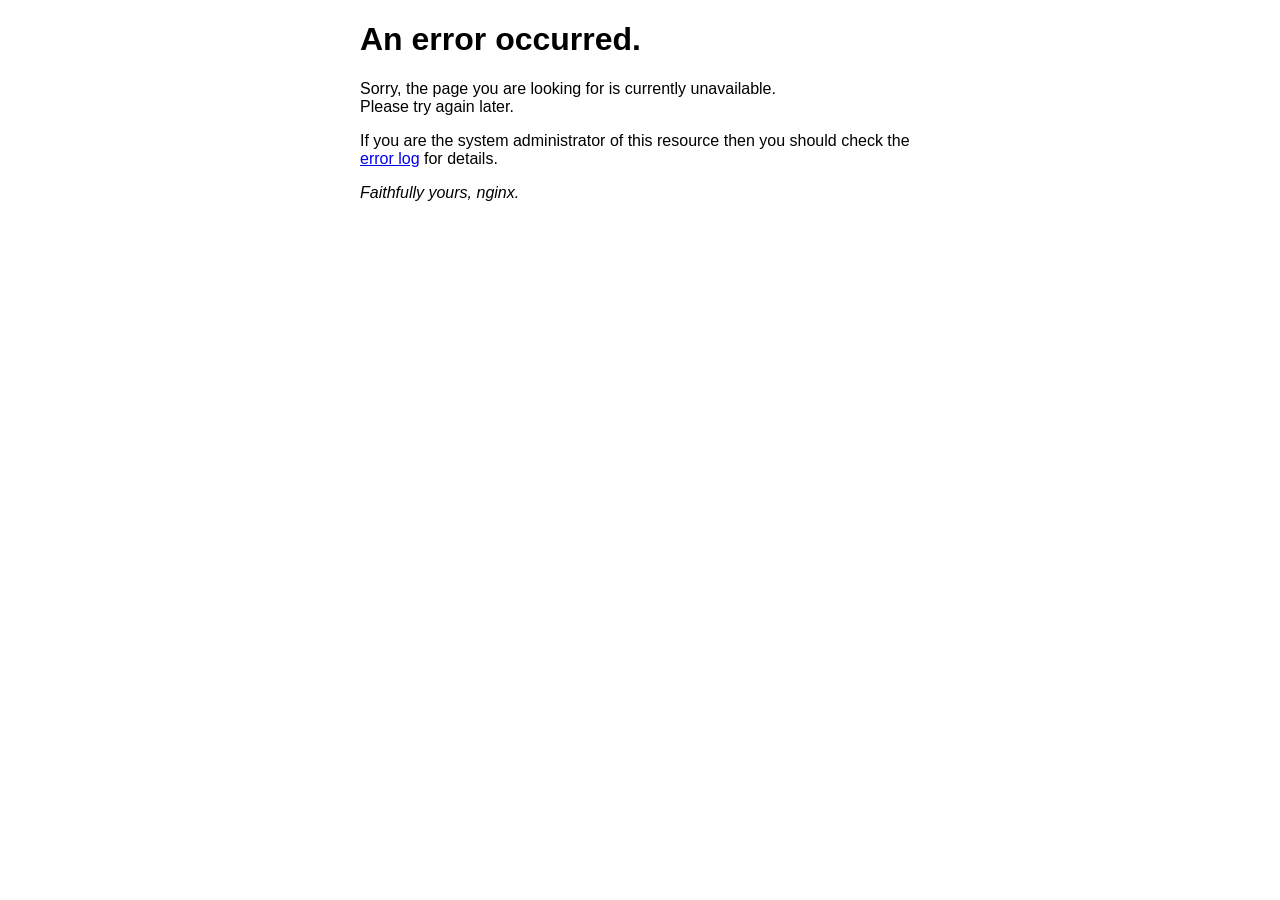
<file: NoLongerActive/server/emuyoda/html/50x.html>
<!DOCTYPE html>
<html>

<head>
  <title>Error</title>
  <style>
    body {
      width: 35em;
      margin: 0 auto;
      font-family: Tahoma, Verdana, Arial, sans-serif;
    }
  </style>
</head>

<body>
  <h1>An error occurred.</h1>
  <p>Sorry, the page you are looking for is currently unavailable.<br/> Please try again later.</p>
  <p>If you are the system administrator of this resource then you should check the <a href="http://nginx.org/r/error_log">error log</a> for details.</p>
  <p><em>Faithfully yours, nginx.</em></p>
</body>

</html>
</file>
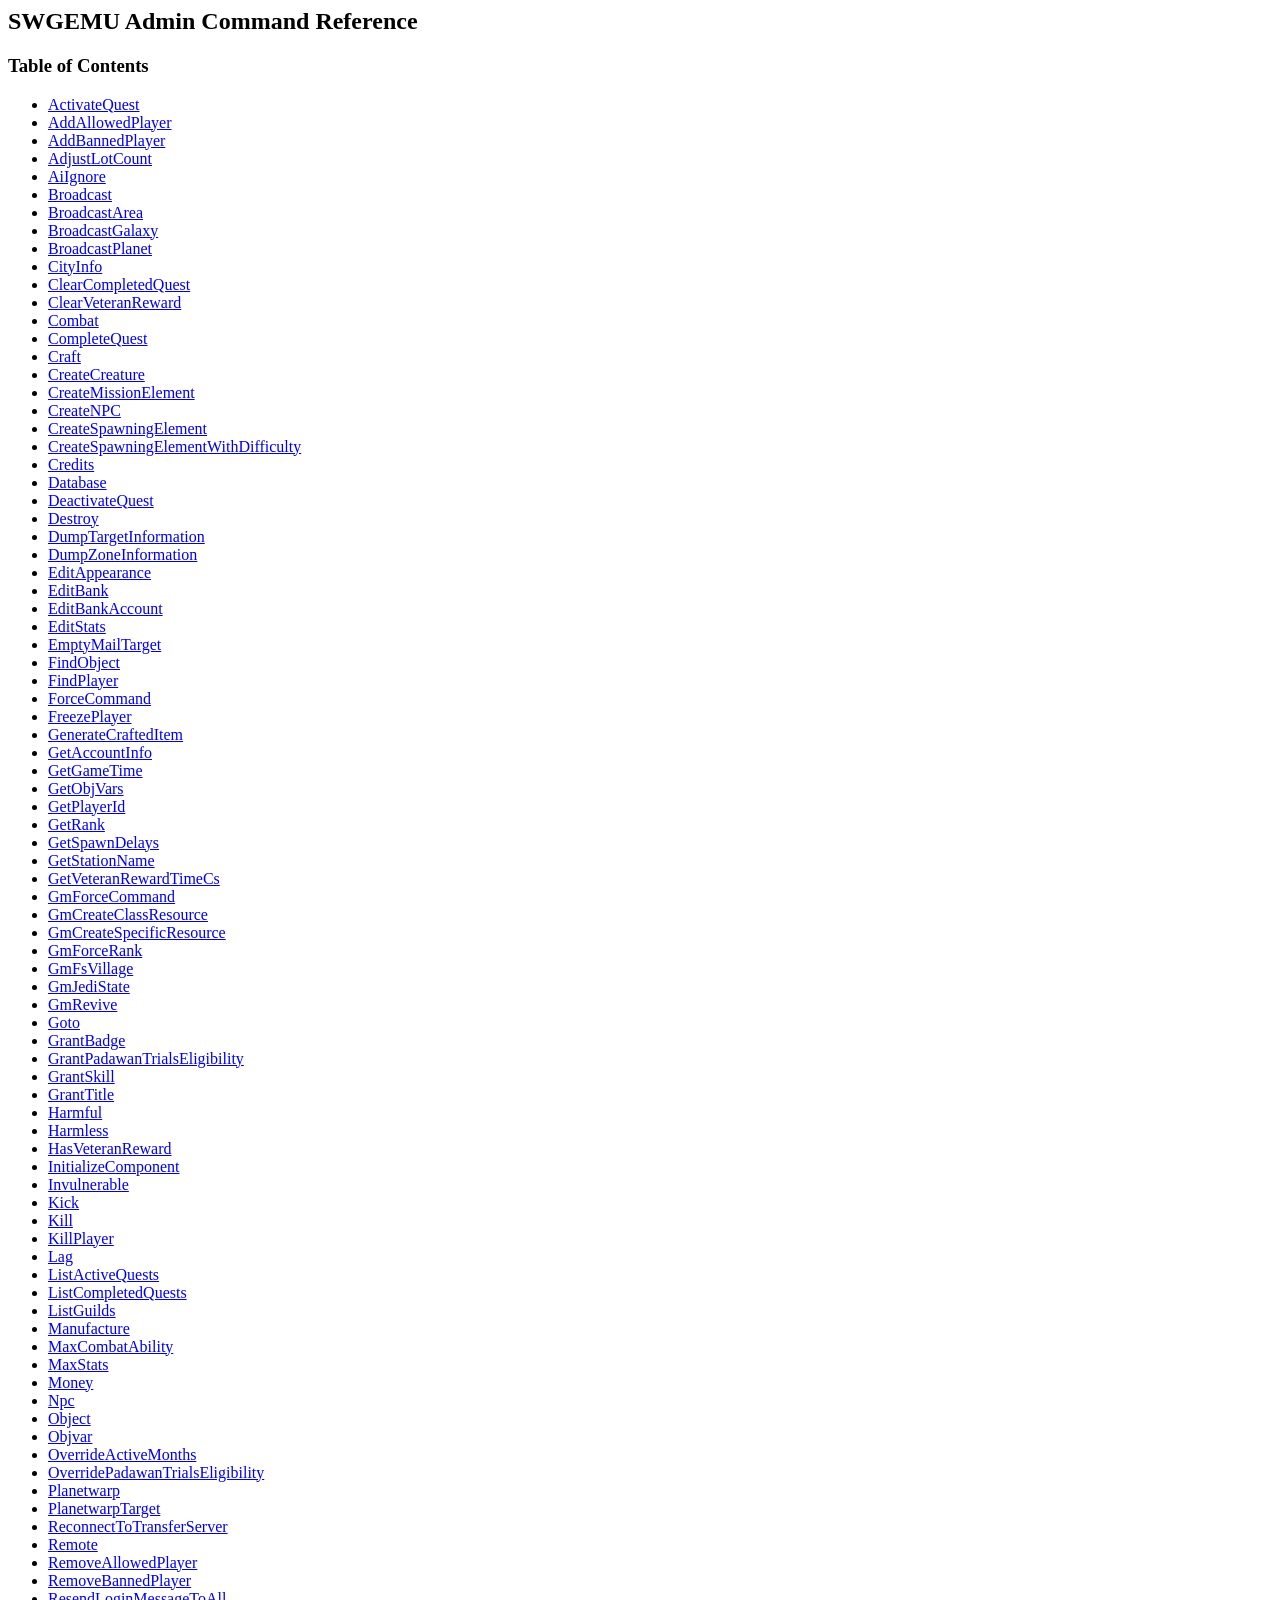
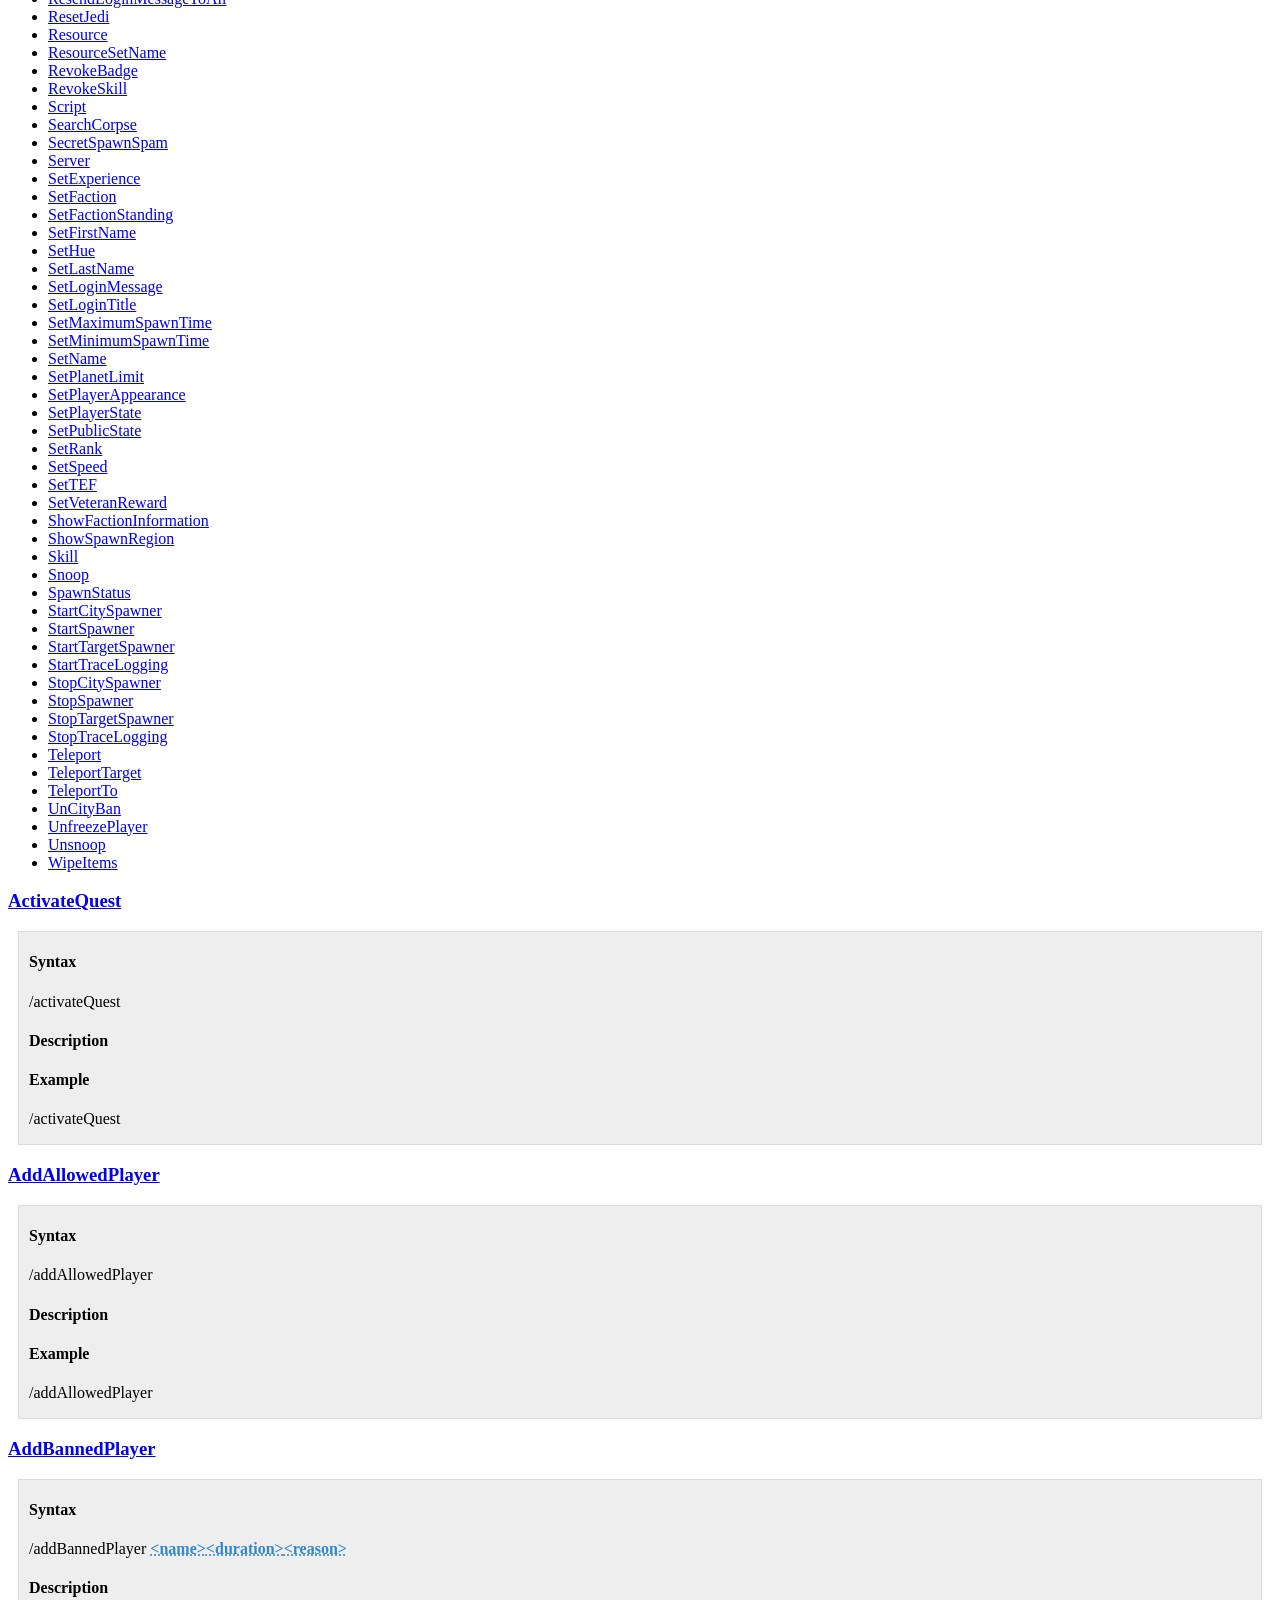
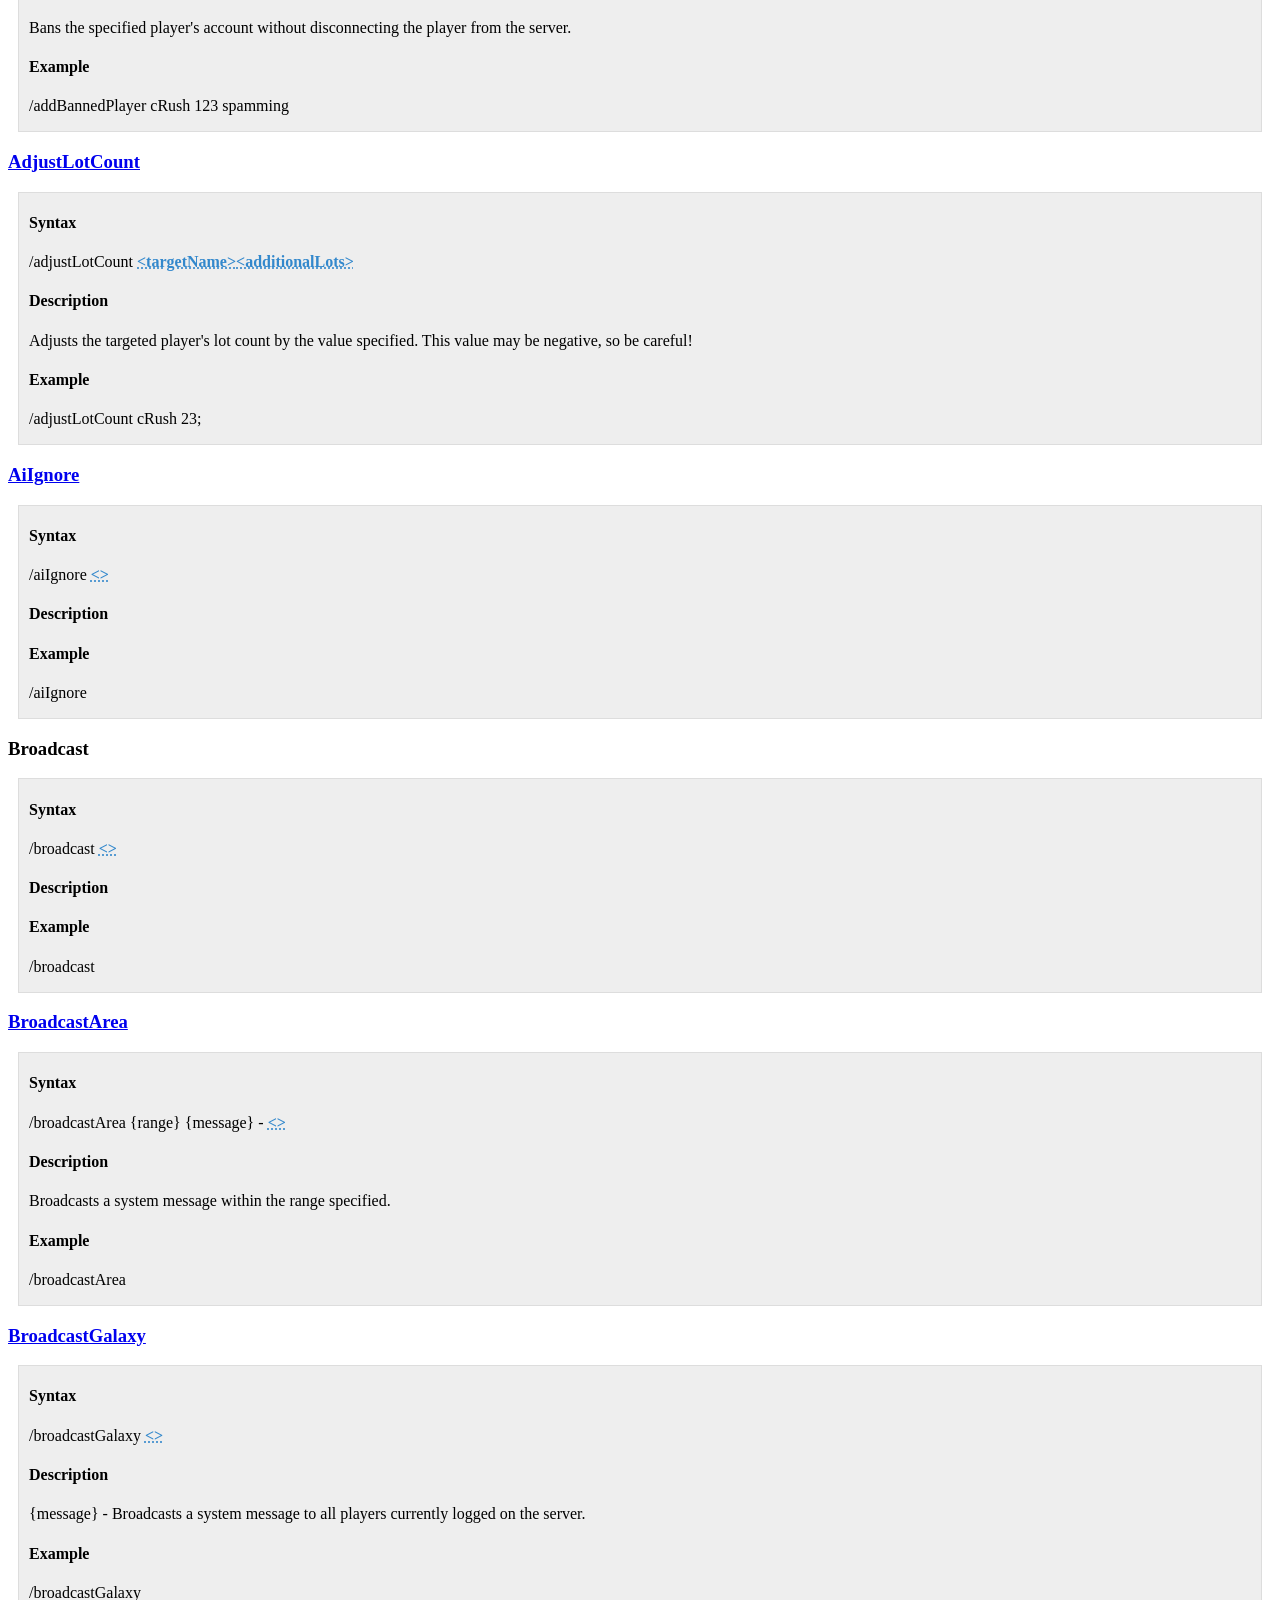
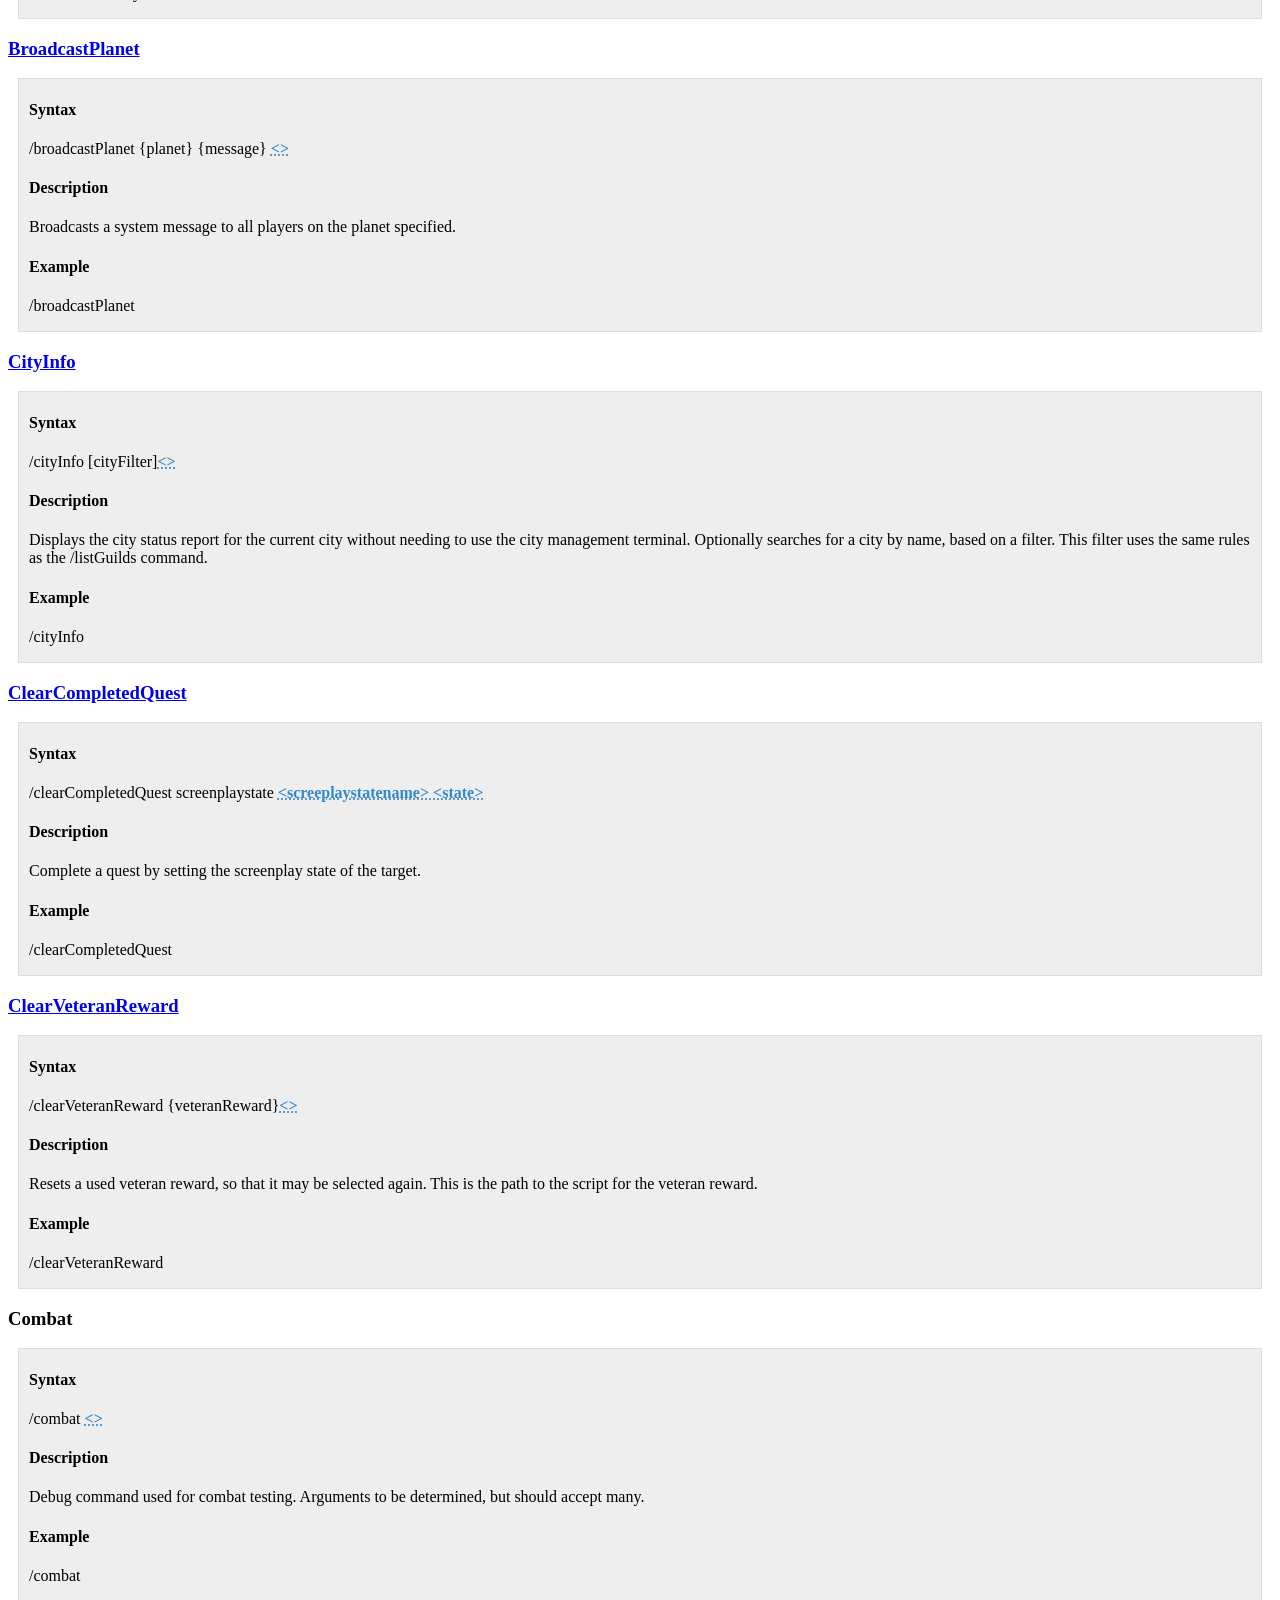
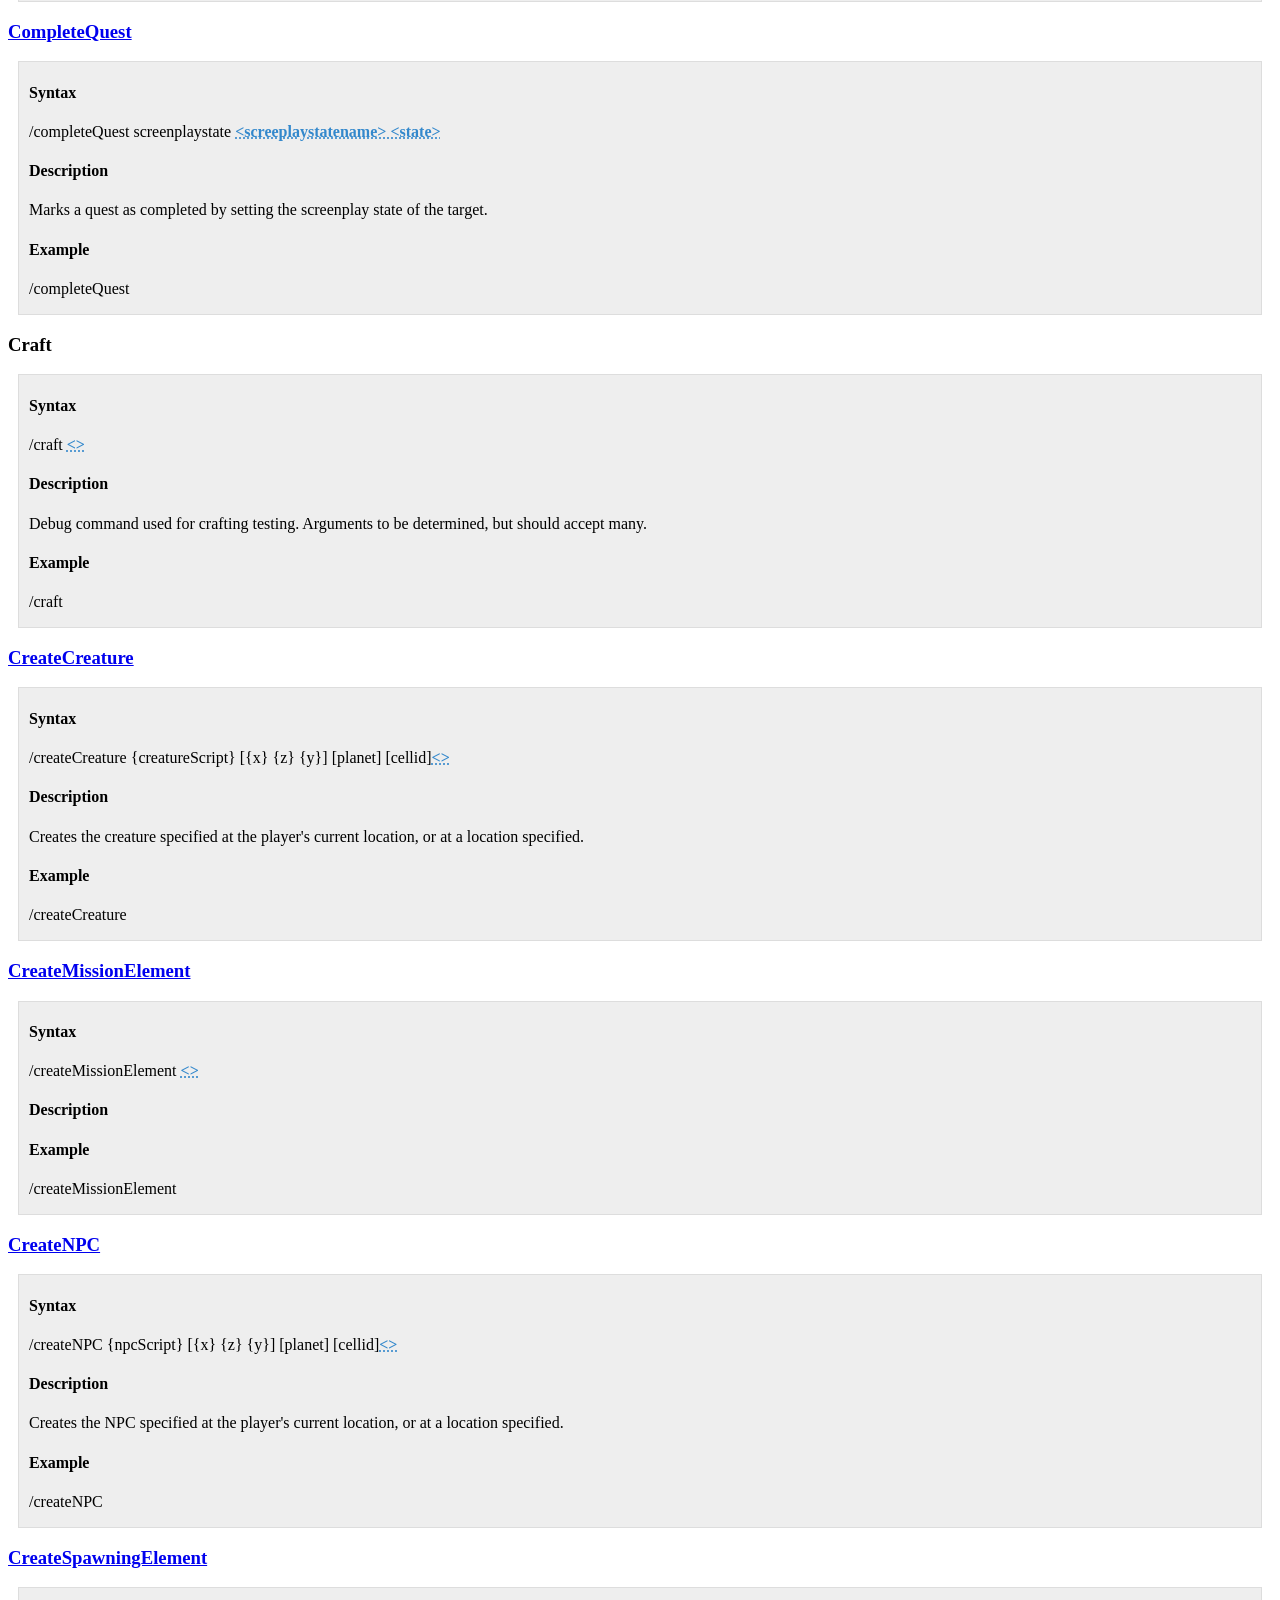
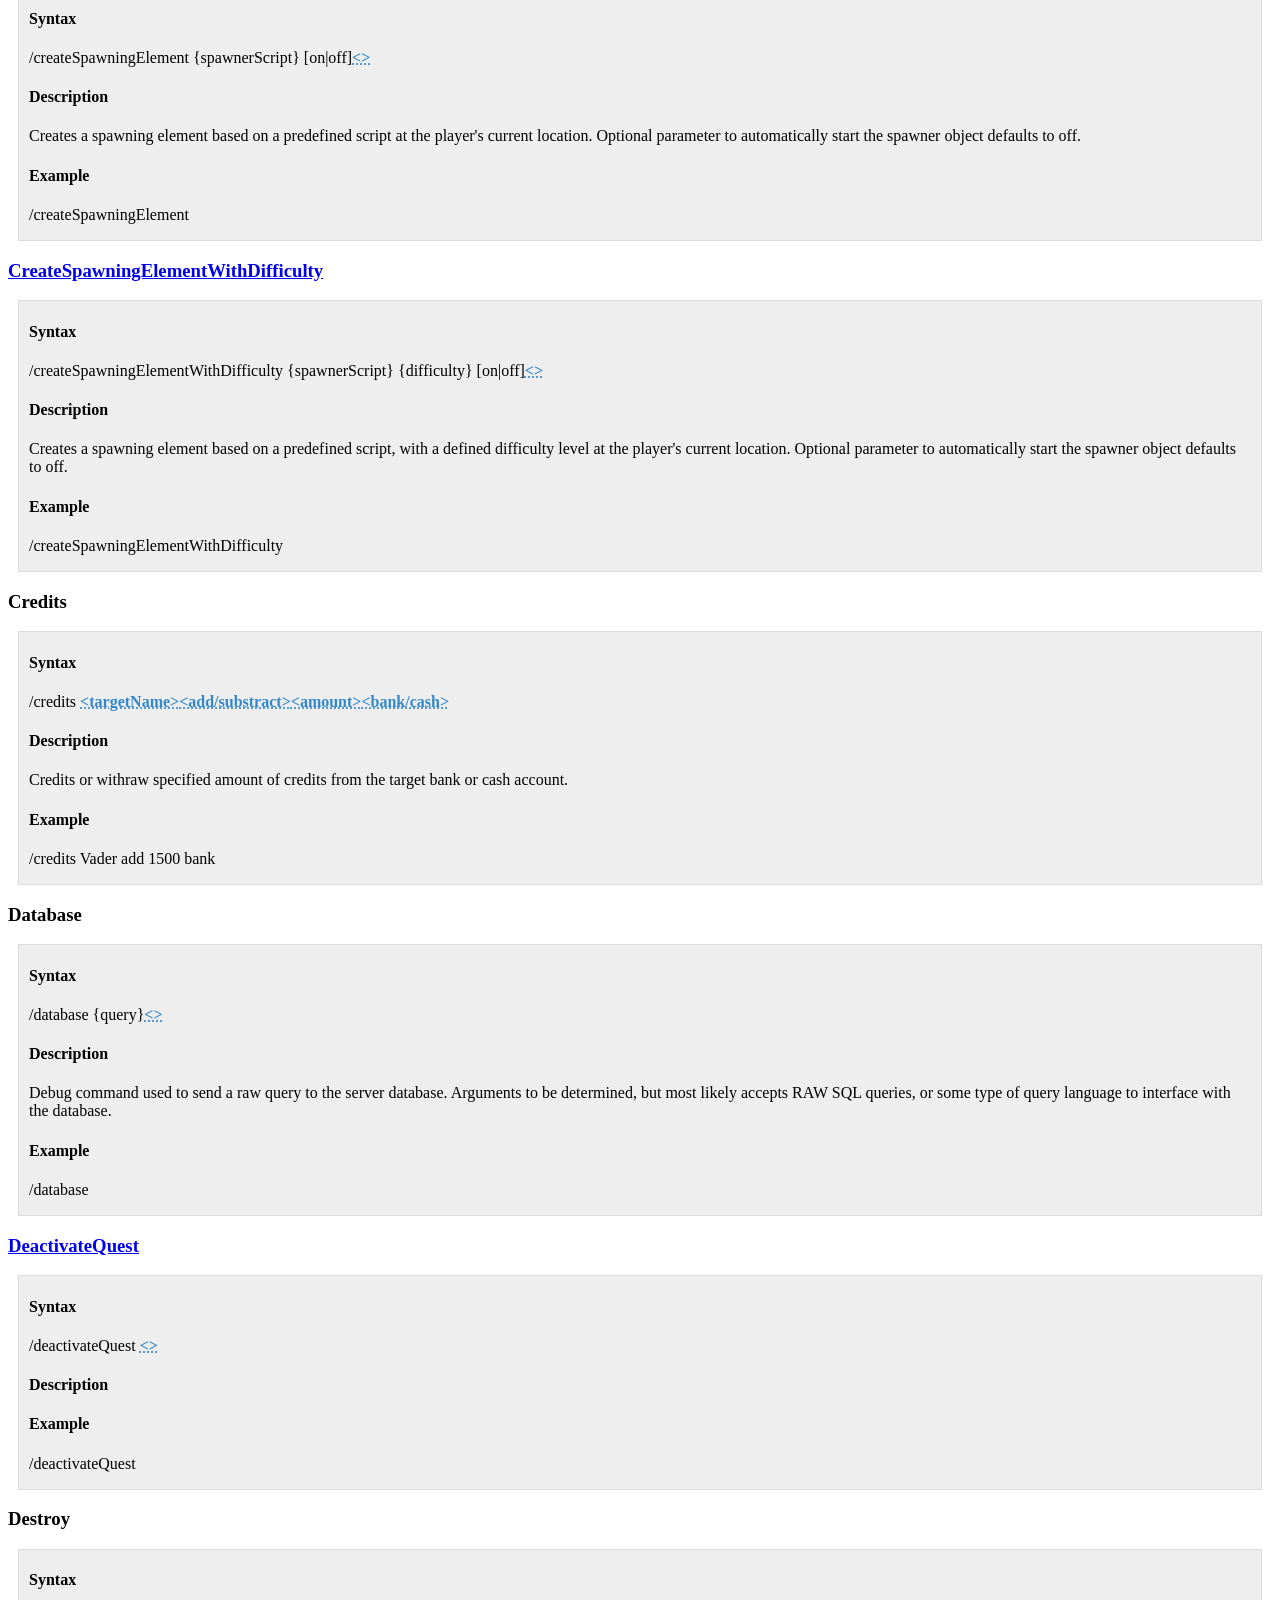
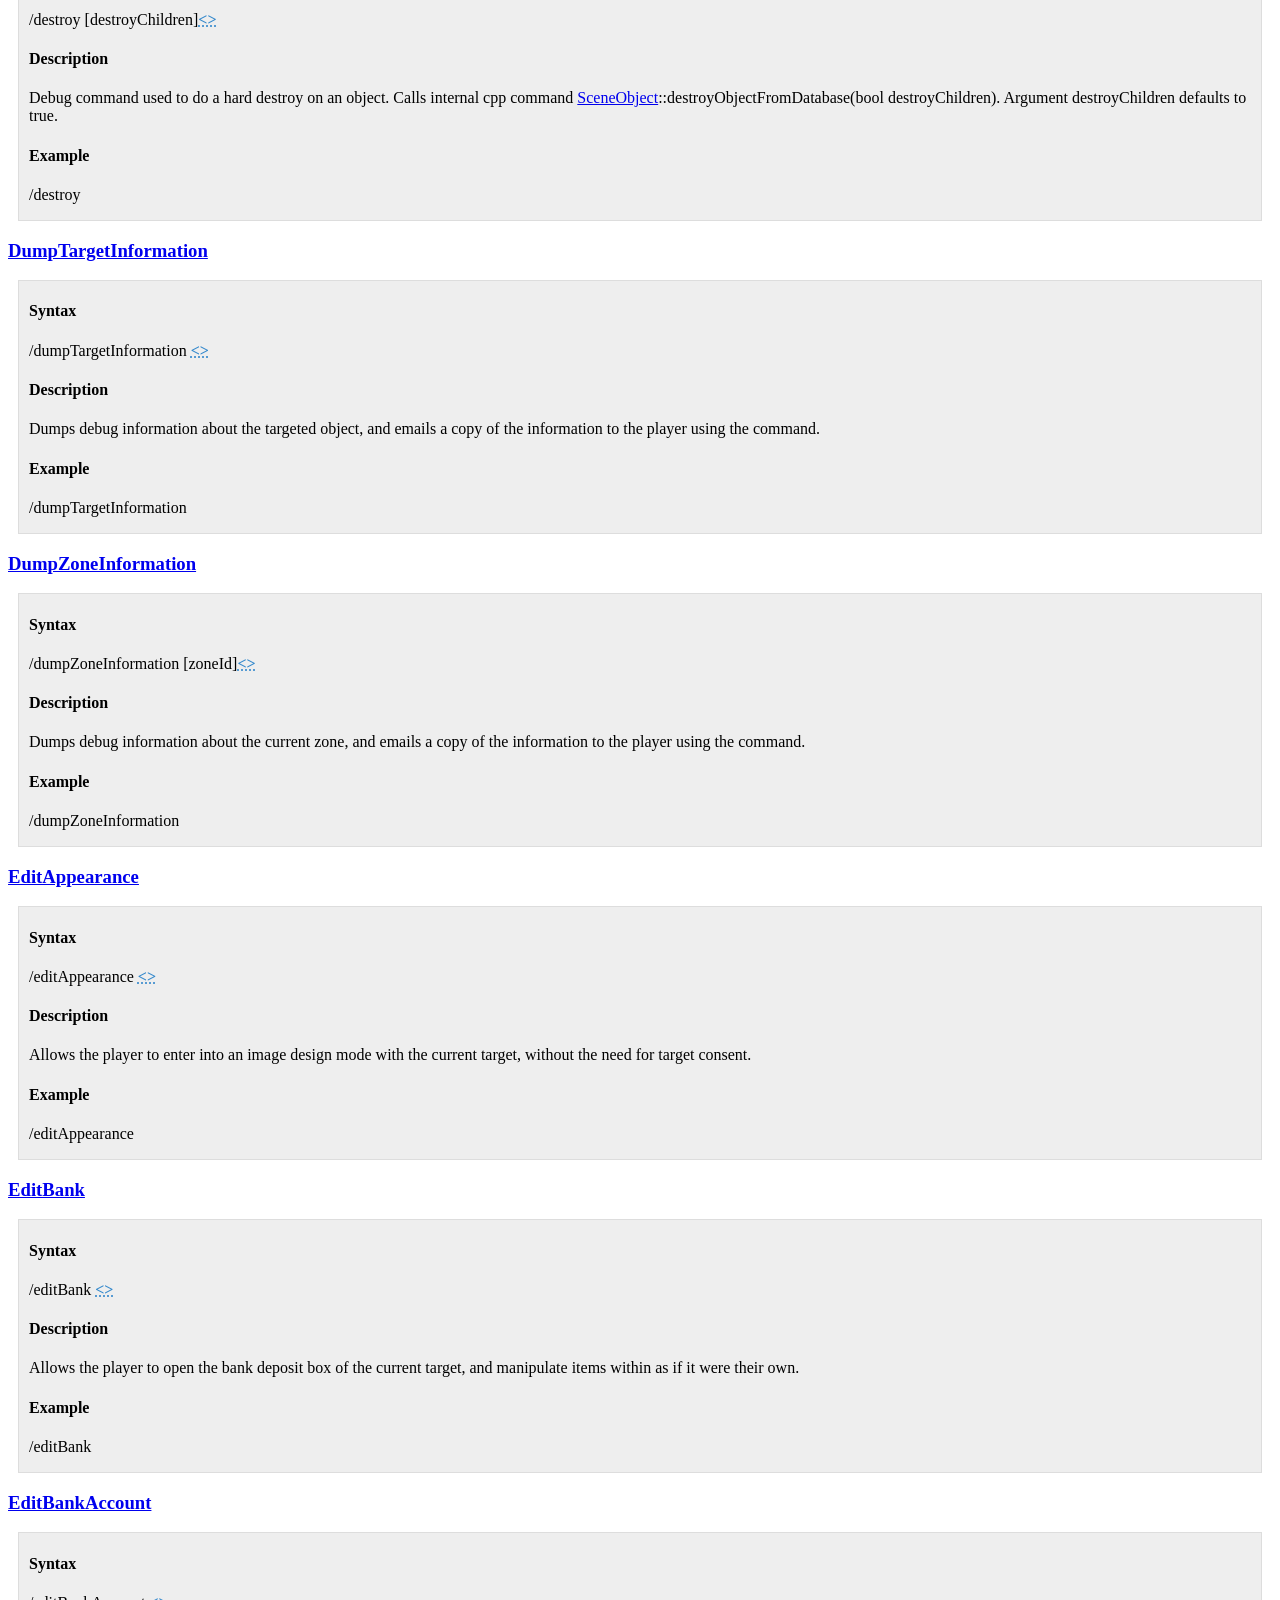
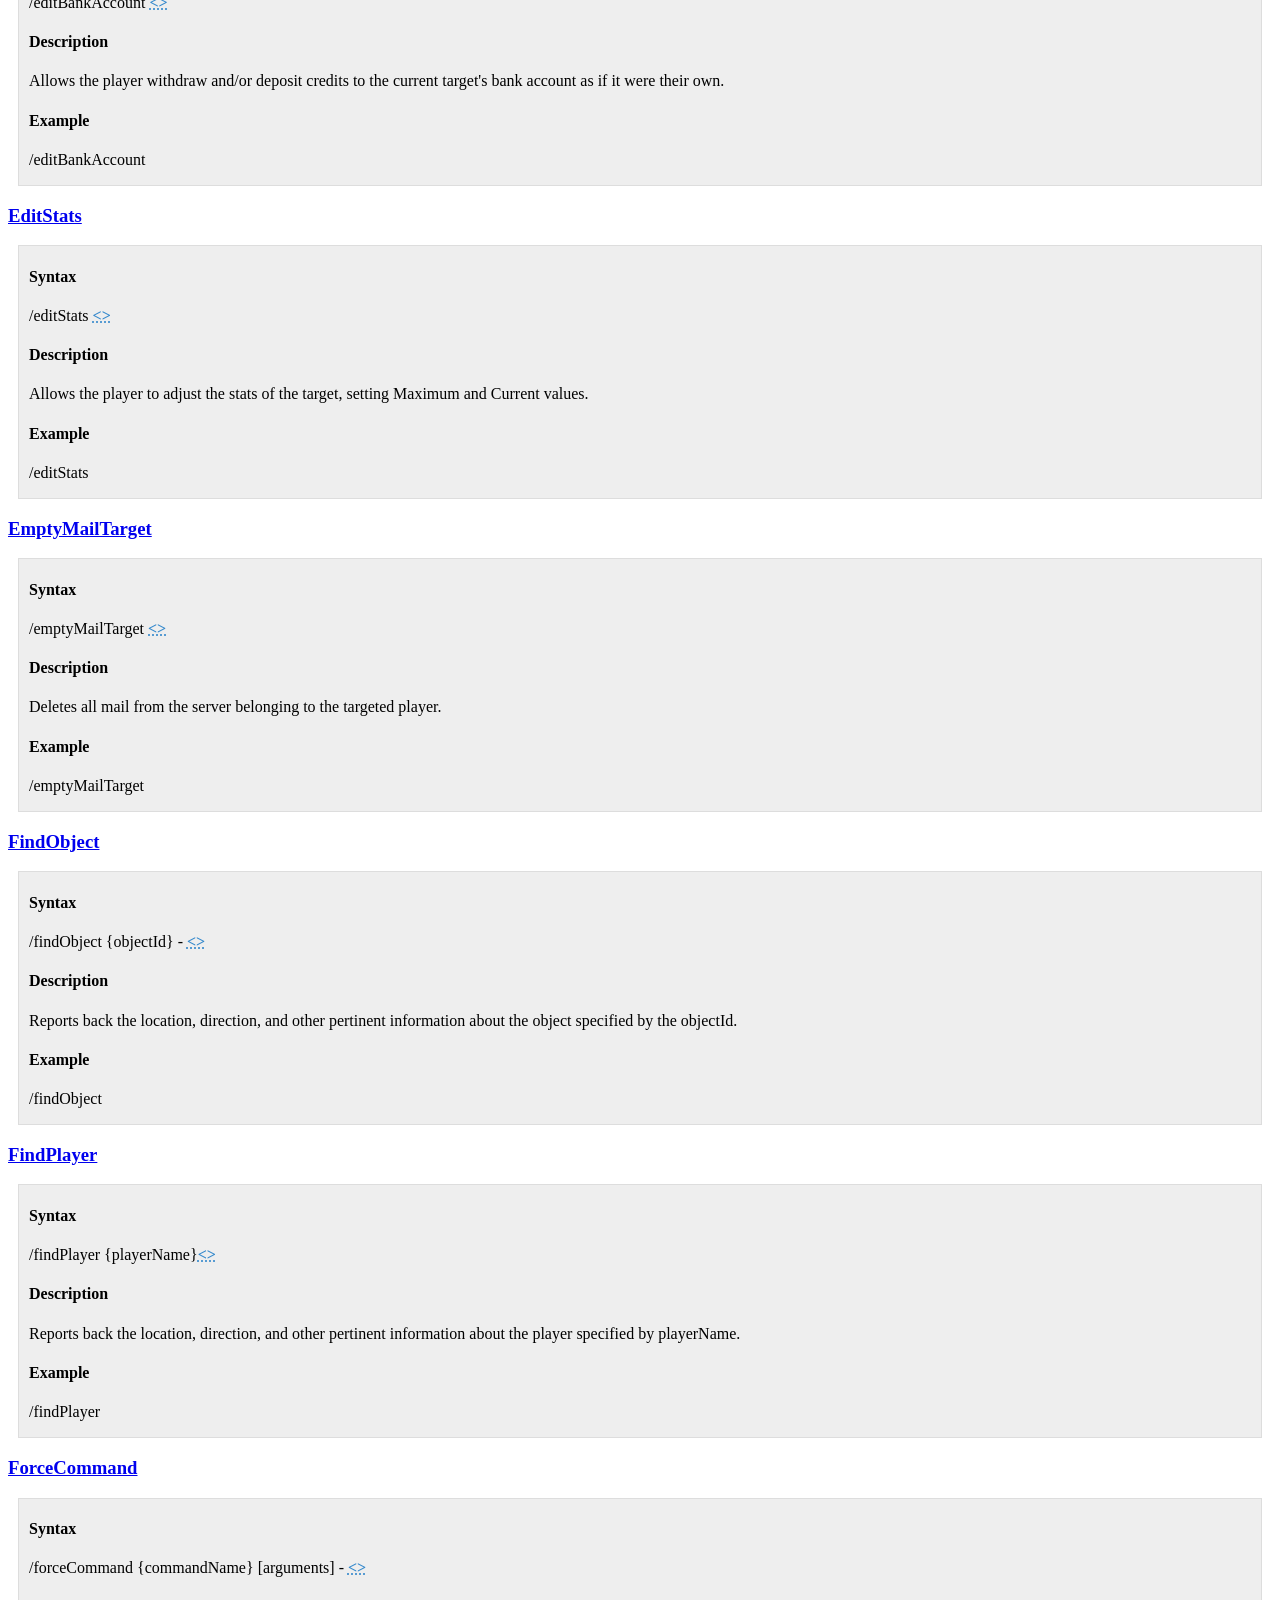
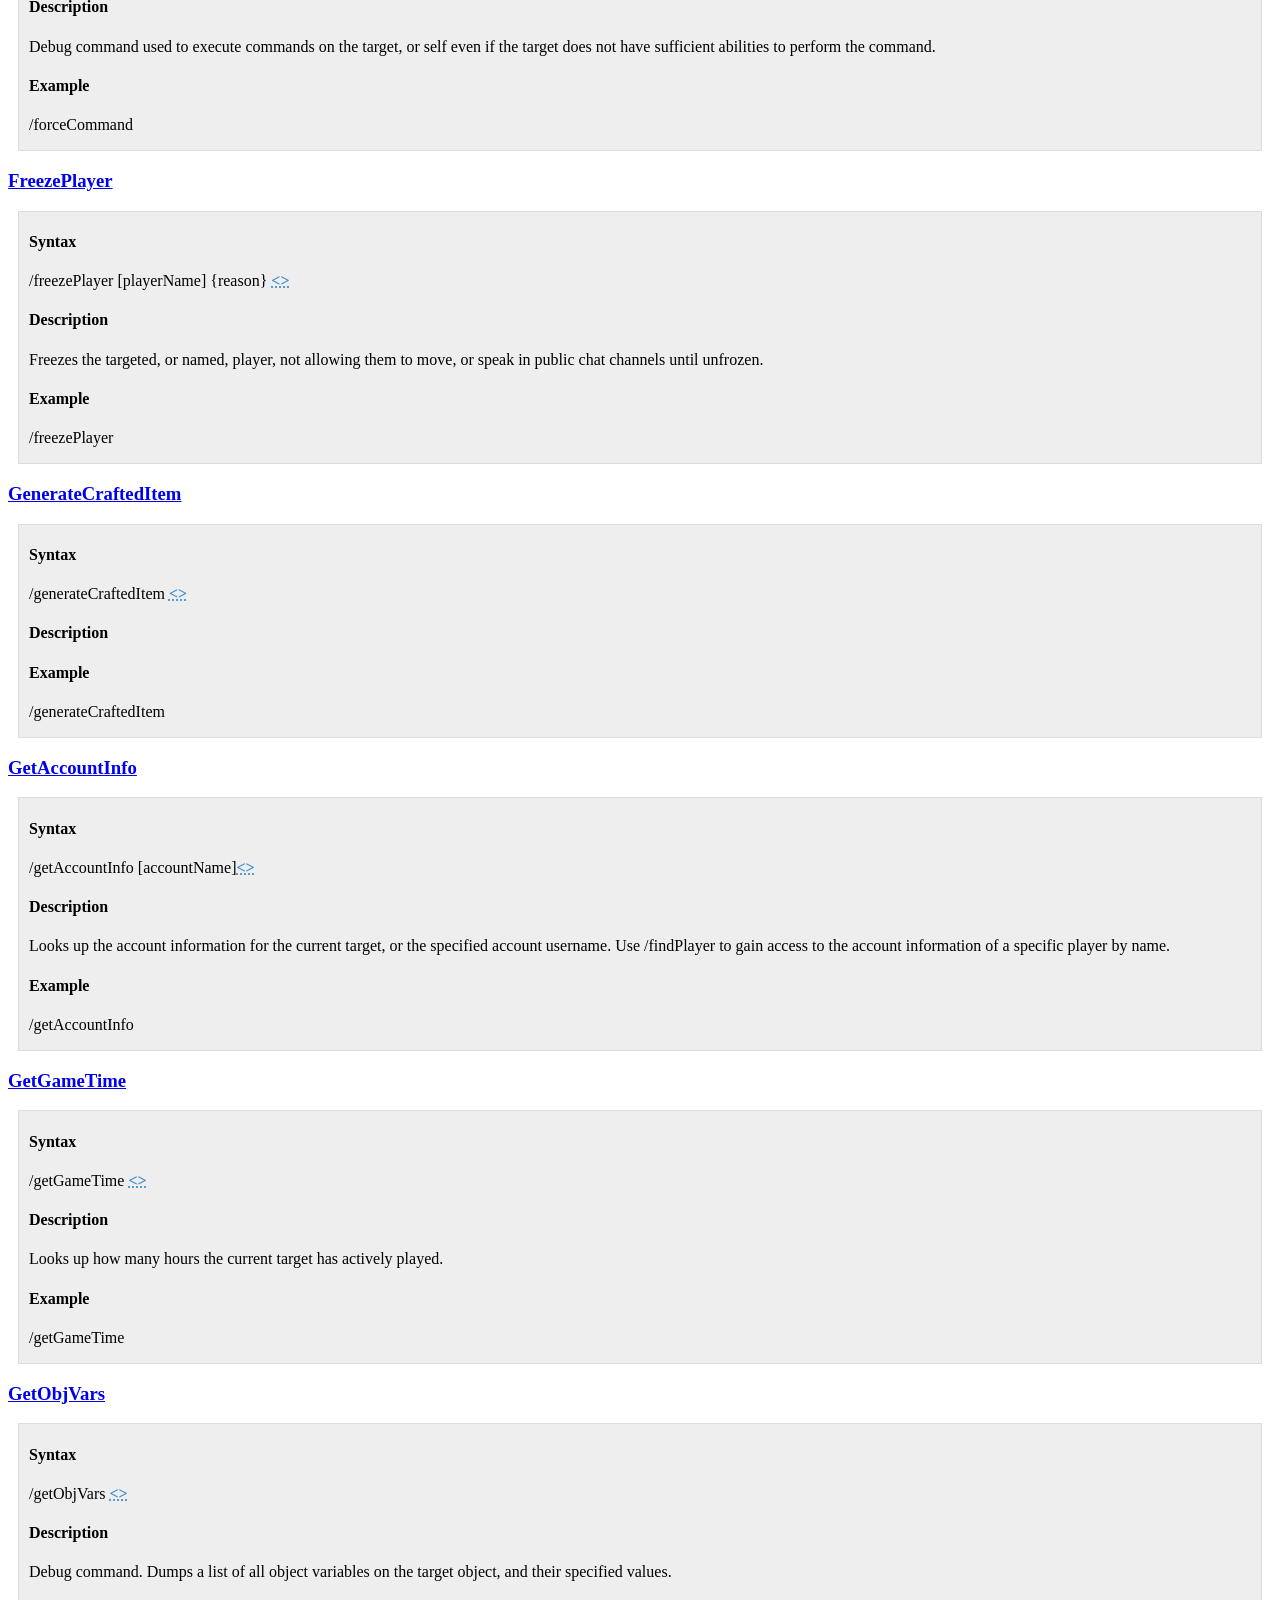
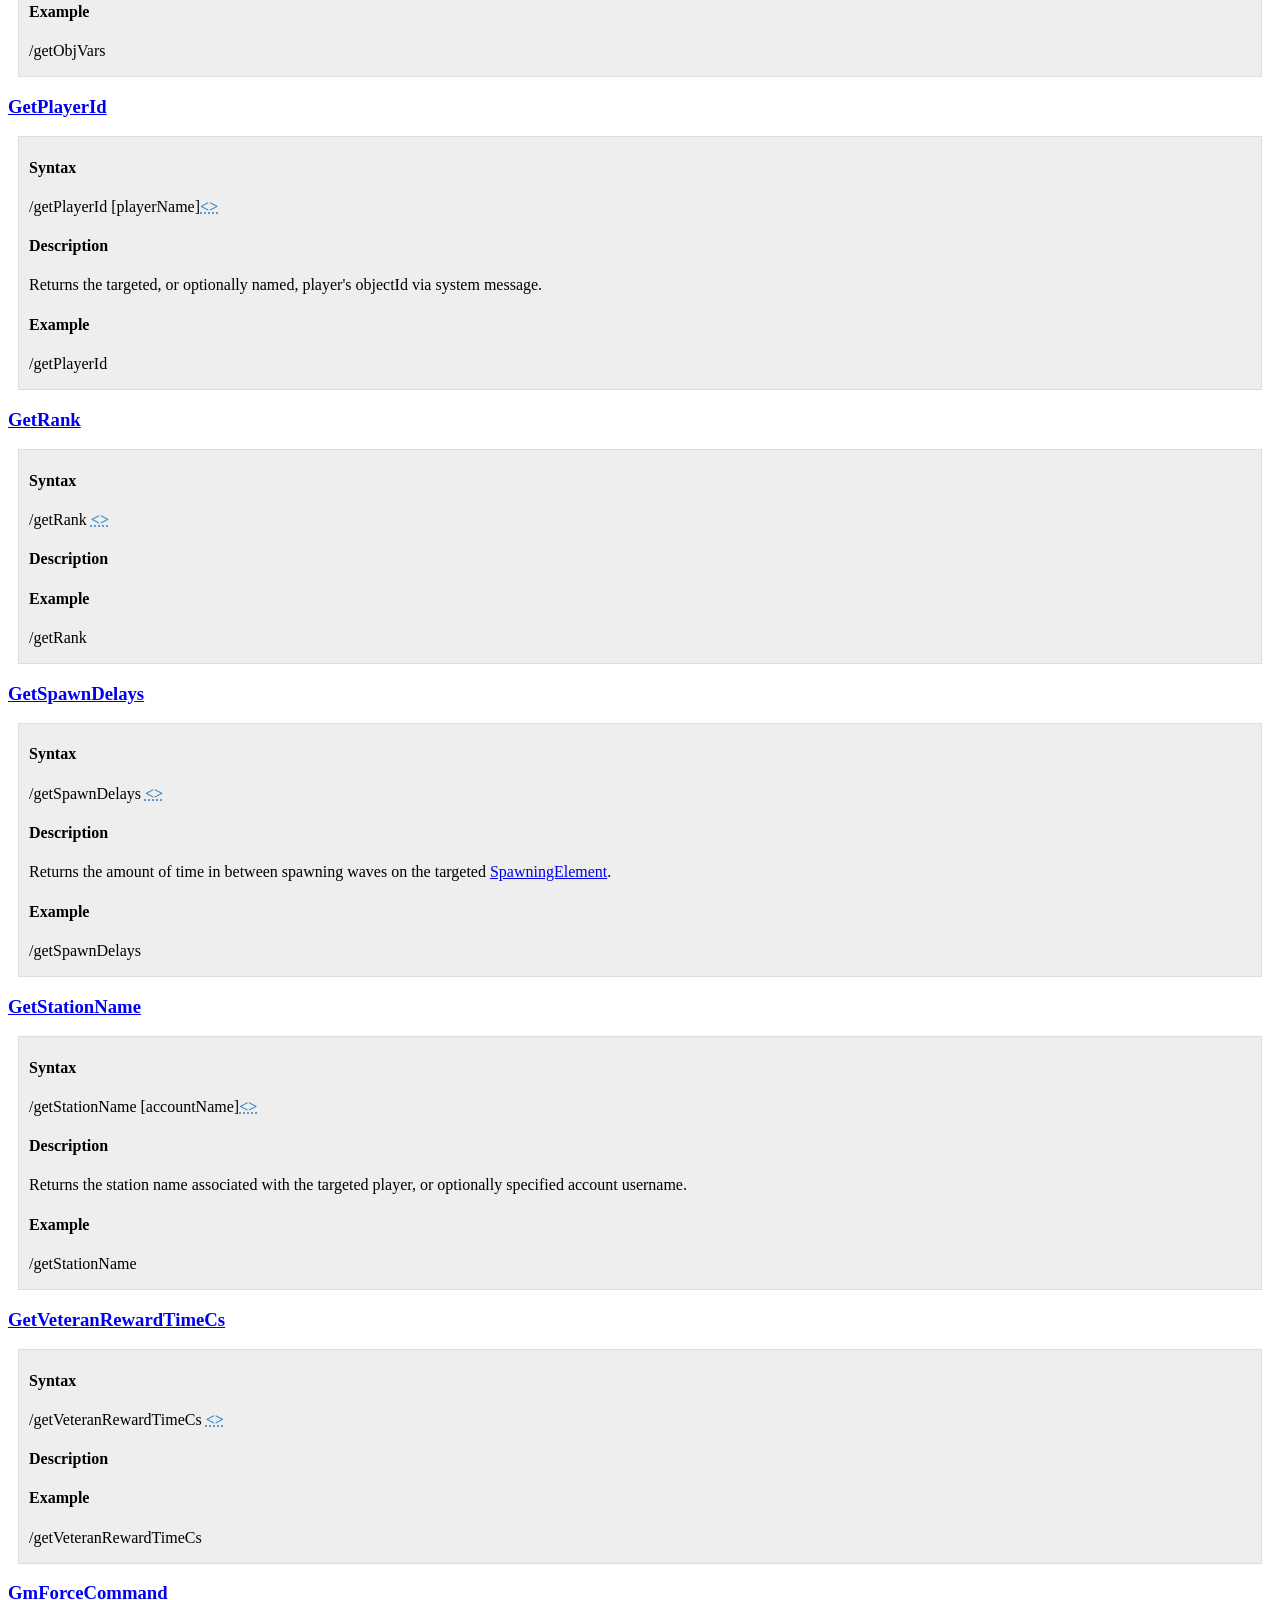
<file: NoLongerActive/server/emuyoda/html/reference/swgemu-admin-commands.html>
<html xmlns="http://www.w3.org/1999/xhtml" lang="en">
  <head>
    <title>SWGEmu - Admin Command Reference</title>
    <style type="text/css" media="all" rel="stylesheet" id="branded_css">
        html {
	background-color: white;
}

#header-w {
	background: #232323 url(http://www.swgemu.com/images/swgemu_logo_yellow.png) no-repeat center left;
	min-height: 150px;
}

#footer {
	border: 0;
	background-color: #232323;
}

.b-wrapper
{
	margin: 0 auto;
	margin-bottom: 0;
}

.push-app {
	display: none;
}

#footer-w .addthis_toolbox {
	top: 10px;
}

#footer-w .tutorial-and-bookmark
{
	display: none;
}

.wiki-tool .wiki-content-col #wiki-content-body code {
	font-size: 0.9em;
	font-family: monospace;
	white-space: pre;
	padding: 10px;
	display: block;
	margin: 10px 0;
}

#footer-w .tutorial-and-bookmark {
	padding: 10px;
	margin: 0;
	background-color: #ddd;
	border-top: 2px solid #ccc;
}

.wiki-tool #wiki-left-sidebar #wiki-pages-list ul li a:link,
.wiki-tool #wiki-left-sidebar #wiki-pages-list ul li a:active,
.wiki-tool #wiki-left-sidebar #wiki-pages-list ul li a:visited {
	border: 1px solid transparent;
}

.wiki-tool #wiki-left-sidebar #wiki-pages-list ul li a:hover,
.wiki-tool #wiki-left-sidebar #wiki-pages-list ul li a.highlightedNodeItem {
	border: 1px solid #ccc;
}

a.tooltip {
	z-index: 99;
}

#content.wiki-tool {
	max-width: 100%;
}

#more_menu {
	background-color: #888;
	color: #eee;
	font-weight: 700;
	border: 1px solid #999;
	border-top: 0;
	margin-top: -1px;
	margin-left: -1px;
}

#more_menu div.more_tabs_menu_item {
	background-color: #888;
	color: #eee;
	font-weight: 700;
	border: 0;
}

#more_menu div.more_tabs_menu_item:hover {
	background-color: #aaa;
	color: #fff;
}

#more_menu div.more_tabs_menu_item a:link,
#more_menu div.more_tabs_menu_item a:visited {
	color: #eee;
}

#more_menu div.more_tabs_menu_item a:link:hover,
#more_menu div.more_tabs_menu_item a:visited:hover {
	color: #fff;
}

#header {
	margin: 0;
}

#header-links {
	color: #ccc;
}

#header-links a:link,
#header-links a:visited {
	color: #ddd;
	font-weight: 700;
}

#header-links a:link:hover,
#header-links a:visited:hover {
	color: #fd1;
}

#user-box {
	background-color: #1c1c1c;
	padding: 5px 20px;
	border: 1px solid #333;
	margin: 0;
	color: #ccc;
}

#header-w span#space-role {
	font-size: 1.0em;
	padding: 2px 20px;
	color: #ccc;
}

#custom-footer {
	text-align: center;
	background-color: #3d3d3d;
	padding: 10px;
	border-top: 1px solid #454545;
	border-bottom: 1px solid #454545;
	color: #ccc;
	font-weight: 700;
}

#custom-footer a {
	color: #ddd;
}

#custom-footer a:hover {
	color: #fd1;
}

#footer-w {
	background-color: #fff;
	height: auto;
	padding: 0;
}

.wiki-tool #wiki-left-sidebar {
	position: relative;
	float: left;
}


#header-w h1.header-w {
	display: none;
}

#main-menu-w {
	background-color: #3d3d3d;
	padding-top: 10px;
	border-top: 1px solid #454545;
	border-bottom: 2px solid #fd1;
}

#main-menu-w #main-menu li a {
	background-color: #888;
	color: #eee;
	border: 1px solid #999;
	border-bottom: 0;
}

#main-menu-w #main-menu li a:hover {
	background-color: #aaa;
	color: #fff;
}

#main-menu-w #main-menu li.current a {
	background-color: #fd1;
	color: #750;
	border-color: #fe3;
}

ul#main-menu li.search-field input.main-search {
	-moz-border-radius: 0;
	-webkit-border-radius: 0;
	border-radius: 0;
	padding: 2px 3px 2px 24px;
	background-color: #eee;
}

#content {
	margin: 0;
	border-top: 1px solid #ca0;
	padding: 10px;
	background-color: #fff;
	padding-bottom: 0;
}

ul#projectStatus {
	position: relative;
}

ul#projectStatus li {
	padding-left: 6.0em;
	position: relative;
	line-height: 1.5em;
}

ul#projectStatus ul {
	display: block;
	margin-left: -4.0em;
}

div.progress_meter {
	border: 1px solid #aaa;
	height: 0.8em;
	width: 5.0em;
	margin-top: -0.4em;
	position: absolute;
	top: 0.75em;
	left: 0;
}

div.progress_meter div {
	background-color: #33ff88;
	height: 0.8em;
}

.wiki-tool .wiki-content-col #wiki-content-body ul#projectStatus h4 {
	margin: 0;
	color: #000;
}

.wiki-tool .wiki-content-col #wiki-content-body h4 {
	color: #555;
}

div.commands abbr {
	font-weight: 700;
	color: #38c;
	cursor: pointer;
}

div.commands abbr:hover {
	background-color: #ffc;
	color: #4af;
}

div.commands div.command {
	border: 1px solid #ddd;
	background-color: #eee;
	margin: 10px;
	padding: 0 10px;
}

.wiki-tool .wiki-content-col #wiki-content-body div.commands div.command h4 {
	margin: 10px 0;
}
      </style>
    
    <meta http-equiv="Content-Type" content="text/html;charset=utf-8" />
  </head>

  <body class="locale_en " data-locale="en">
    <div id="wiki-content-body">
      <div id="wiki-page-title-wrap">
        <h2>
          SWGEMU Admin Command Reference
        </h2>
      </div>

      <div class='user-rich-text user-link'>
          <h3 id="table_of_contents">Table of Contents</h3><ul>
<li><a class="wiki_link" title="ActivateQuest" href="#activatequest">ActivateQuest</a></li>
<li><a class="wiki_link" title="AddAllowedPlayer" href="#addallowedplayer">AddAllowedPlayer</a></li>
<li><a class="wiki_link" title="AddBannedPlayer" href="#addbannedplayer">AddBannedPlayer</a></li>
<li><a class="wiki_link" title="AdjustLotCount" href="#adjustlotcount">AdjustLotCount</a></li>
<li><a class="wiki_link" title="AiIgnore" href="#aiignore">AiIgnore</a></li>
<li><a class="wiki_link" title="Broadcast" href="#broadcast">Broadcast</a></li>
<li><a class="wiki_link" title="BroadcastArea" href="#broadcastarea">BroadcastArea</a></li>
<li><a class="wiki_link" title="BroadcastGalaxy" href="#broadcastgalaxy">BroadcastGalaxy</a></li>
<li><a class="wiki_link" title="BroadcastPlanet" href="#broadcastplanet">BroadcastPlanet</a></li>
<li><a class="wiki_link" title="CityInfo" href="#cityinfo">CityInfo</a></li>
<li><a class="wiki_link" title="ClearCompletedQuest" href="#clearcompletedquest">ClearCompletedQuest</a></li>
<li><a class="wiki_link" title="ClearVeteranReward" href="#clearveteranreward">ClearVeteranReward</a></li>
<li><a class="wiki_link" title="Combat" href="#combat">Combat</a></li>
<li><a class="wiki_link" title="CompleteQuest" href="#completequest">CompleteQuest</a></li>
<li><a class="wiki_link" title="Craft" href="#craft">Craft</a></li>
<li><a class="wiki_link" title="CreateCreature" href="#createcreature">CreateCreature</a></li>
<li><a class="wiki_link" title="CreateMissionElement" href="#createmissionelement">CreateMissionElement</a></li>
<li><a class="wiki_link" title="CreateNPC" href="#createnpc">CreateNPC</a></li>
<li><a class="wiki_link" title="CreateSpawningElement" href="#createspawningelement">CreateSpawningElement</a></li>
<li><a class="wiki_link" title="CreateSpawningElementWithDifficulty " href="#createspawningelementwithdifficulty">CreateSpawningElementWithDifficulty </a></li>
<li><a class="wiki_link" title="Credits" href="#credits">Credits</a></li>
<li><a class="wiki_link" title="Database" href="#database">Database</a></li>
<li><a class="wiki_link" title="DeactivateQuest" href="#deactivatequest">DeactivateQuest</a></li>
<li><a class="wiki_link" title="Destroy" href="#destroy">Destroy</a></li>
<li><a class="wiki_link" title="DumpTargetInformation" href="#dumptargetinformation">DumpTargetInformation</a></li>
<li><a class="wiki_link" title="DumpZoneInformation" href="#dumpzoneinformation">DumpZoneInformation</a></li>
<li><a class="wiki_link" title="EditAppearance" href="#editappearance">EditAppearance</a></li>
<li><a class="wiki_link" title="EditBank" href="#editbank">EditBank</a></li>
<li><a class="wiki_link" title="EditBankAccount" href="#editbankaccount">EditBankAccount</a></li>
<li><a class="wiki_link" title="EditStats" href="#editstats">EditStats</a></li>
<li><a class="wiki_link" title="EmptyMailTarget" href="#emptymailtarget">EmptyMailTarget</a></li>
<li><a class="wiki_link" title="FindObject" href="#findobject">FindObject</a></li>
<li><a class="wiki_link" title="FindPlayer" href="#findplayer">FindPlayer</a></li>
<li><a class="wiki_link" title="ForceCommand" href="#forcecommand">ForceCommand</a></li>
<li><a class="wiki_link" title="FreezePlayer" href="#freezeplayer">FreezePlayer</a></li>
<li><a class="wiki_link" title="GenerateCraftedItem" href="#generatecrafteditem">GenerateCraftedItem</a></li>
<li><a class="wiki_link" title="GetAccountInfo" href="#getaccountinfo">GetAccountInfo</a></li>
<li><a class="wiki_link" title="GetGameTime" href="#getgametime">GetGameTime</a></li>
<li><a class="wiki_link" title="GetObjVars" href="#getobjvars">GetObjVars</a></li>
<li><a class="wiki_link" title="GetPlayerId" href="#getplayerid">GetPlayerId</a></li>
<li><a class="wiki_link" title="GetRank" href="#getrank">GetRank</a></li>
<li><a class="wiki_link" title="GetSpawnDelays" href="#getspawndelays">GetSpawnDelays</a></li>
<li><a class="wiki_link" title="GetStationName" href="#getstationname">GetStationName</a></li>
<li><a class="wiki_link" title="GetVeteranRewardTimeCs" href="#getveteranrewardtimecs">GetVeteranRewardTimeCs</a></li>
<li><a class="wiki_link" title="GmForceCommand" href="#gmforcecommand">GmForceCommand</a></li>
<li><a class="wiki_link" title="GmCreateClassResource" href="#gmcreateclassresource">GmCreateClassResource</a></li>
<li><a class="wiki_link" title="GmCreateSpecificResource" href="#gmcreatespecificresource">GmCreateSpecificResource</a></li>
<li><a class="wiki_link" title="GmForceRank" href="#gmforcerank">GmForceRank</a></li>
<li><a class="wiki_link" title="GmFsVillage" href="#gmfsvillage">GmFsVillage</a></li>
<li><a class="wiki_link" title="GmJediState" href="#gmjedistate">GmJediState</a></li>
<li><a class="wiki_link" title="GmRevive" href="#gmrevive">GmRevive</a></li>
<li><a class="wiki_link" title="Goto" href="#goto">Goto</a></li>
<li><a class="wiki_link" title="GrantBadge" href="#grantbadge">GrantBadge</a></li>
<li><a class="wiki_link" title="GrantPadawanTrialsEligibility" href="#grantpadawantrialseligibility">GrantPadawanTrialsEligibility</a></li>
<li><a class="wiki_link" title="GrantSkill" href="#grantskill">GrantSkill</a></li>
<li><a class="wiki_link" title="GrantTitle" href="#granttitle">GrantTitle</a></li>
<li><a class="wiki_link" title="Harmful" href="#harmful">Harmful</a></li>
<li><a class="wiki_link" title="Harmless" href="#harmless">Harmless</a></li>
<li><a class="wiki_link" title="HasVeteranReward" href="#hasveteranreward">HasVeteranReward</a></li>
<li><a class="wiki_link" title="InitializeComponent" href="#initializecomponent">InitializeComponent</a></li>
<li><a class="wiki_link" title="Invulnerable" href="#invulnerable">Invulnerable</a></li>
<li><a class="wiki_link" title="Kick" href="#kick">Kick</a></li>
<li><a class="wiki_link" title="Kill" href="#kill">Kill</a></li>
<li><a class="wiki_link" title="KillPlayer" href="#killplayer">KillPlayer</a></li>
<li><a class="wiki_link" title="Lag" href="#lag">Lag</a></li>
<li><a class="wiki_link" title="ListActiveQuests" href="#listactivequests">ListActiveQuests</a></li>
<li><a class="wiki_link" title="ListCompletedQuests" href="#listcompletedquests">ListCompletedQuests</a></li>
<li><a class="wiki_link" title="ListGuilds" href="#listguilds">ListGuilds</a></li>
<li><a class="wiki_link" title="Manufacture" href="#manufacture">Manufacture</a></li>
<li><a class="wiki_link" title="MaxCombatAbility" href="#maxcombatability">MaxCombatAbility</a></li>
<li><a class="wiki_link" title="MaxStats" href="#maxstats">MaxStats</a></li>
<li><a class="wiki_link" title="Money" href="#money">Money</a></li>
<li><a class="wiki_link" title="Npc" href="#npc">Npc</a></li>
<li><a class="wiki_link" title="Object" href="#object">Object</a></li>
<li><a class="wiki_link" title="Objvar" href="#objvar">Objvar</a></li>
<li><a class="wiki_link" title="OverrideActiveMonths" href="#overrideactivemonths">OverrideActiveMonths</a></li>
<li><a class="wiki_link" title="OverridePadawanTrialsEligibility" href="#overridepadawantrialseligibility">OverridePadawanTrialsEligibility</a></li>
<li><a class="wiki_link" title="Planetwarp" href="#planetwarp">Planetwarp</a></li>
<li><a class="wiki_link" title="PlanetwarpTarget" href="#planetwarptarget">PlanetwarpTarget</a></li>
<li><a class="wiki_link" title="ReconnectToTransferServer" href="#reconnecttotransferserver">ReconnectToTransferServer</a></li>
<li><a class="wiki_link" title="Remote" href="#remote">Remote</a></li>
<li><a class="wiki_link" title="RemoveAllowedPlayer" href="#removeallowedplayer">RemoveAllowedPlayer</a></li>
<li><a class="wiki_link" title="RemoveBannedPlayer" href="#removebannedplayer">RemoveBannedPlayer</a></li>
<li><a class="wiki_link" title="ResendLoginMessageToAll" href="#resendloginmessagetoall">ResendLoginMessageToAll</a></li>
<li><a class="wiki_link" title="ResetJedi" href="#resetjedi">ResetJedi</a></li>
<li><a class="wiki_link" title="Resource" href="#resource">Resource</a></li>
<li><a class="wiki_link" title="ResourceSetName" href="#resourcesetname">ResourceSetName</a></li>
<li><a class="wiki_link" title="RevokeBadge" href="#revokebadge">RevokeBadge</a></li>
<li><a class="wiki_link" title="RevokeSkill" href="#revokeskill">RevokeSkill</a></li>
<li><a class="wiki_link" title="Script" href="#script">Script</a></li>
<li><a class="wiki_link" title="SearchCorpse" href="#searchcorpse">SearchCorpse</a></li>
<li><a class="wiki_link" title="SecretSpawnSpam" href="#secretspawnspam">SecretSpawnSpam</a></li>
<li><a class="wiki_link" title="Server" href="#server">Server</a></li>
<li><a class="wiki_link" title="SetExperience" href="#setexperience">SetExperience</a></li>
<li><a class="wiki_link" title="SetFaction" href="#setfaction">SetFaction</a></li>
<li><a class="wiki_link" title="SetFactionStanding " href="#setfactionstanding">SetFactionStanding </a></li>
<li><a class="wiki_link" title="SetFirstName" href="#setfirstname">SetFirstName</a></li>
<li><a class="wiki_link" title="SetHue" href="#sethue">SetHue</a></li>
<li><a class="wiki_link" title="SetLastName" href="#setlastname">SetLastName</a></li>
<li><a class="wiki_link" title="SetLoginMessage" href="#setloginmessage">SetLoginMessage</a></li>
<li><a class="wiki_link" title="SetLoginTitle" href="#setlogintitle">SetLoginTitle</a></li>
<li><a class="wiki_link" title="SetMaximumSpawnTime" href="#setmaximumspawntime">SetMaximumSpawnTime</a></li>
<li><a class="wiki_link" title="SetMinimumSpawnTime" href="#setminimumspawntime">SetMinimumSpawnTime</a></li>
<li><a class="wiki_link" title="SetName" href="#setname">SetName</a></li>
<li><a class="wiki_link" title="SetPlanetLimit" href="#setplanetlimit">SetPlanetLimit</a></li>
<li><a class="wiki_link" title="SetPlayerAppearance" href="#setplayerappearance">SetPlayerAppearance</a></li>
<li><a class="wiki_link" title="SetPlayerState" href="#setplayerstate">SetPlayerState</a></li>
<li><a class="wiki_link" title="SetPublicState" href="#setpublicstate">SetPublicState</a></li>
<li><a class="wiki_link" title="SetRank" href="#setrank">SetRank</a></li>
<li><a class="wiki_link" title="SetSpeed" href="#setspeed">SetSpeed</a></li>
<li><a class="wiki_link" title="SetTEF" href="#settef">SetTEF</a></li>
<li><a class="wiki_link" title="SetVeteranReward" href="#setveteranreward">SetVeteranReward</a></li>
<li><a class="wiki_link" title="ShowFactionInformation" href="#showfactioninformation">ShowFactionInformation</a></li>
<li><a class="wiki_link" title="ShowSpawnRegion" href="#showspawnregion">ShowSpawnRegion</a></li>
<li><a class="wiki_link" title="Skill" href="#skill">Skill</a></li>
<li><a class="wiki_link" title="Snoop" href="#snoop">Snoop</a></li>
<li><a class="wiki_link" title="SpawnStatus" href="#spawnstatus">SpawnStatus</a></li>
<li><a class="wiki_link" title="StartCitySpawner" href="#startcityspawner">StartCitySpawner</a></li>
<li><a class="wiki_link" title="StartSpawner" href="#startspawner">StartSpawner</a></li>
<li><a class="wiki_link" title="StartTargetSpawner" href="#starttargetspawner">StartTargetSpawner</a></li>
<li><a class="wiki_link" title="StartTraceLogging" href="#starttracelogging">StartTraceLogging</a></li>
<li><a class="wiki_link" title="StopCitySpawner" href="#stopcityspawner">StopCitySpawner</a></li>
<li><a class="wiki_link" title="StopSpawner" href="#stopspawner">StopSpawner</a></li>
<li><a class="wiki_link" title="StopTargetSpawner" href="#stoptargetspawner">StopTargetSpawner</a></li>
<li><a class="wiki_link" title="StopTraceLogging" href="#stoptracelogging">StopTraceLogging</a></li>
<li><a class="wiki_link" title="Teleport" href="#teleport">Teleport</a></li>
<li><a class="wiki_link" title="TeleportTarget" href="#teleporttarget">TeleportTarget</a></li>
<li><a class="wiki_link" title="TeleportTo" href="#teleportto">TeleportTo</a></li>
<li><a class="wiki_link" title="UnCityBan " href="#uncityban">UnCityBan </a></li>
<li><a class="wiki_link" title="UnfreezePlayer" href="#unfreezeplayer">UnfreezePlayer</a></li>
<li><a class="wiki_link" title="Unsnoop" href="#unsnoop">Unsnoop</a></li>
<li><a class="wiki_link" title="WipeItems" href="#wipeitems">WipeItems</a></li>
</ul><div class="commands">
<h3 id="activatequest"><a href="#">ActivateQuest</a></h3>
<div class="command">
<h4 id="syntax">Syntax</h4>
<p>/activateQuest</p>
<h4 id="description">Description</h4>
<p></p>
<h4 id="example">Example</h4>
<p>/activateQuest</p>
</div>
<h3 id="addallowedplayer"><a href="#">AddAllowedPlayer</a></h3>
<div class="command">
<h4 id="syntax">Syntax</h4>
<p>/addAllowedPlayer</p>
<h4 id="description">Description</h4>
<p></p>
<h4 id="example">Example</h4>
<p>/addAllowedPlayer</p>
</div>
<h3 id="addbannedplayer"><a href="#">AddBannedPlayer</a></h3>
<div class="command">
<h4 id="syntax">Syntax</h4>
<p>/addBannedPlayer <abbr title="[String][Required] The name of the player who is to get ban.">&lt;name&gt;</abbr><abbr title="[][] The ban's duration in minutes.">&lt;duration&gt;</abbr><abbr title="[String] The reason of the ban.">&lt;reason&gt;</abbr></p>
<h4 id="description">Description</h4>
<p>Bans the specified player's account without disconnecting the player from the server. </p>
<h4 id="example">Example</h4>
<p>/addBannedPlayer cRush 123 spamming</p>
</div>
<h3 id="adjustlotcount"><a href="#">AdjustLotCount</a></h3>
<div class="command">
<h4 id="syntax">Syntax</h4>
<p>/adjustLotCount <abbr title="[String][Required] The name of  the creature to adjust lot count.">&lt;targetName&gt;</abbr><abbr title="[Int][Required] The number of lots to grant.">&lt;additionalLots&gt;</abbr></p>
<h4 id="description">Description</h4>
<p>Adjusts the targeted player's lot count by the value specified. This value may be negative, so be careful!</p>
<h4 id="example">Example</h4>
<p>/adjustLotCount cRush 23;</p>
</div>
<h3 id="aiignore"><a href="#">AiIgnore</a></h3>
<div class="command">
<h4 id="syntax">Syntax</h4>
<p>/aiIgnore <abbr title="[][] ">&lt;&gt;</abbr></p>
<h4 id="description">Description</h4>
<p></p>
<h4 id="example">Example</h4>
<p>/aiIgnore</p>
</div>
<h3 id="broadcast">Broadcast</h3>
<div class="command">
<h4 id="syntax">Syntax</h4>
<p>/broadcast <abbr title="[][] ">&lt;&gt;</abbr></p>
<h4 id="description">Description</h4>
<p></p>
<h4 id="example">Example</h4>
<p>/broadcast</p>
</div>
<h3 id="broadcastarea"><a href="#">BroadcastArea</a></h3>
<div class="command">
<h4 id="syntax">Syntax</h4>
<p>/broadcastArea {range} {message} - <abbr title="[][] ">&lt;&gt;</abbr></p>
<h4 id="description">Description</h4>
<p>Broadcasts a system message within the range specified.</p>
<h4 id="example">Example</h4>
<p>/broadcastArea</p>
</div>
<h3 id="broadcastgalaxy"><a href="#">BroadcastGalaxy</a></h3>
<div class="command">
<h4 id="syntax">Syntax</h4>
<p>/broadcastGalaxy <abbr title="[][] ">&lt;&gt;</abbr></p>
<h4 id="description">Description</h4>
<p>{message} - Broadcasts a system message to all players currently logged on the server.</p>
<h4 id="example">Example</h4>
<p>/broadcastGalaxy</p>
</div>
<h3 id="broadcastplanet"><a href="#">BroadcastPlanet</a></h3>
<div class="command">
<h4 id="syntax">Syntax</h4>
<p>/broadcastPlanet {planet} {message} <abbr title="[][] ">&lt;&gt;</abbr></p>
<h4 id="description">Description</h4>
<p>Broadcasts a system message to all players on the planet specified.</p>
<h4 id="example">Example</h4>
<p>/broadcastPlanet</p>
</div>
<h3 id="cityinfo"><a href="#">CityInfo</a></h3>
<div class="command">
<h4 id="syntax">Syntax</h4>
<p>/cityInfo [cityFilter]<abbr title="[][] ">&lt;&gt;</abbr></p>
<h4 id="description">Description</h4>
<p>Displays the city status report for the current city without needing to use the city management terminal. 
    Optionally searches for a city by name, based on a filter. 
    This filter uses the same rules as the /listGuilds command.</p>
<h4 id="example">Example</h4>
<p>/cityInfo</p>
</div>
<h3 id="clearcompletedquest"><a href="#">ClearCompletedQuest</a></h3>
<div class="command">
<h4 id="syntax">Syntax</h4>
<p>/clearCompletedQuest screenplaystate <abbr title="[][] ">&lt;screeplaystatename&gt; &lt;state&gt;</abbr></p>
<h4 id="description">Description</h4>
<p>Complete a quest by setting the screenplay state of the target.</p>
<h4 id="example">Example</h4>
<p>/clearCompletedQuest</p>
</div>
<h3 id="clearveteranreward"><a href="#">ClearVeteranReward</a></h3>
<div class="command">
<h4 id="syntax">Syntax</h4>
<p>/clearVeteranReward {veteranReward}<abbr title="[][] ">&lt;&gt;</abbr></p>
<h4 id="description">Description</h4>
<p>Resets a used veteran reward, so that it may be selected again. This is the path to the script for the veteran reward.</p>
<h4 id="example">Example</h4>
<p>/clearVeteranReward</p>
</div>
<h3 id="combat">Combat</h3>
<div class="command">
<h4 id="syntax">Syntax</h4>
<p>/combat <abbr title="[][] ">&lt;&gt;</abbr></p>
<h4 id="description">Description</h4>
<p>Debug command used for combat testing. Arguments to be determined, but should accept many.</p>
<h4 id="example">Example</h4>
<p>/combat</p>
</div>
<h3 id="completequest"><a href="#">CompleteQuest</a></h3>
<div class="command">
<h4 id="syntax">Syntax</h4>
<p>/completeQuest screenplaystate <abbr title="[][] ">&lt;screeplaystatename&gt; &lt;state&gt;</abbr></p>
<h4 id="description">Description</h4>
<p>Marks a quest as completed by setting the screenplay state of the target.</p>
<h4 id="example">Example</h4>
<p>/completeQuest</p>
</div>
<h3 id="craft">Craft</h3>
<div class="command">
<h4 id="syntax">Syntax</h4>
<p>/craft <abbr title="[][] ">&lt;&gt;</abbr></p>
<h4 id="description">Description</h4>
<p>Debug command used for crafting testing. Arguments to be determined, but should accept many.</p>
<h4 id="example">Example</h4>
<p>/craft</p>
</div>
<h3 id="createcreature"><a href="#">CreateCreature</a></h3>
<div class="command">
<h4 id="syntax">Syntax</h4>
<p>/createCreature  {creatureScript} [{x} {z} {y}] [planet] [cellid]<abbr title="[][] ">&lt;&gt;</abbr></p>
<h4 id="description">Description</h4>
<p>Creates the creature specified at the player's current location, or at a location specified.</p>
<h4 id="example">Example</h4>
<p>/createCreature</p>
</div>
<h3 id="createmissionelement"><a href="#">CreateMissionElement</a></h3>
<div class="command">
<h4 id="syntax">Syntax</h4>
<p>/createMissionElement <abbr title="[][] ">&lt;&gt;</abbr></p>
<h4 id="description">Description</h4>
<p></p>
<h4 id="example">Example</h4>
<p>/createMissionElement</p>
</div>
<h3 id="createnpc"><a href="#">CreateNPC</a></h3>
<div class="command">
<h4 id="syntax">Syntax</h4>
<p>/createNPC {npcScript} [{x} {z} {y}] [planet] [cellid]<abbr title="[][] ">&lt;&gt;</abbr></p>
<h4 id="description">Description</h4>
<p>Creates the NPC specified at the player's current location, or at a location specified.</p>
<h4 id="example">Example</h4>
<p>/createNPC</p>
</div>
<h3 id="createspawningelement"><a href="#">CreateSpawningElement</a></h3>
<div class="command">
<h4 id="syntax">Syntax</h4>
<p>/createSpawningElement  {spawnerScript} [on|off]<abbr title="[][] ">&lt;&gt;</abbr></p>
<h4 id="description">Description</h4>
<p>Creates a spawning element based on a predefined script at the player's current location.
    Optional parameter to automatically start the spawner object defaults to off.</p>
<h4 id="example">Example</h4>
<p>/createSpawningElement</p>
</div>
<h3 id="createspawningelementwithdifficulty"><a href="#">CreateSpawningElementWithDifficulty</a></h3>
<div class="command">
<h4 id="syntax">Syntax</h4>
<p>/createSpawningElementWithDifficulty {spawnerScript} {difficulty} [on|off]<abbr title="[][] ">&lt;&gt;</abbr></p>
<h4 id="description">Description</h4>
<p>Creates a spawning element based on a predefined script, with a defined difficulty level at the player's current location.
    Optional parameter to automatically start the spawner object defaults to off.</p>
<h4 id="example">Example</h4>
<p>/createSpawningElementWithDifficulty</p>
</div>
<h3 id="credits">Credits</h3>
<div class="command">
<h4 id="syntax">Syntax</h4>
<p>/credits <abbr title="[String][Required] The name of the creature to add or substract credits to.">&lt;targetName&gt;</abbr><abbr title="[String][Required] Used to decide to give or remove credits to the target">&lt;add/substract&gt;</abbr><abbr title="[Int][Required] Amount of credits to transfer">&lt;amount&gt;</abbr><abbr title="[String][Required] Decides if credits are transfered to target's bank or cash">&lt;bank/cash&gt;</abbr></p>
<h4 id="description">Description</h4>
<p>Credits or withraw specified amount of credits from the target bank or cash account.</p>
<h4 id="example">Example</h4>
<p>/credits Vader add 1500 bank</p>
</div>
<h3 id="database">Database</h3>
<div class="command">
<h4 id="syntax">Syntax</h4>
<p>/database {query}<abbr title="[][] ">&lt;&gt;</abbr></p>
<h4 id="description">Description</h4>
<p>Debug command used to send a raw query to the server database. 
    Arguments to be determined, but most likely accepts RAW SQL queries, or some type of query language to interface with the database.</p>
<h4 id="example">Example</h4>
<p>/database</p>
</div>
<h3 id="deactivatequest"><a href="#">DeactivateQuest</a></h3>
<div class="command">
<h4 id="syntax">Syntax</h4>
<p>/deactivateQuest <abbr title="[][] ">&lt;&gt;</abbr></p>
<h4 id="description">Description</h4>
<p></p>
<h4 id="example">Example</h4>
<p>/deactivateQuest</p>
</div>
<h3 id="destroy">Destroy</h3>
<div class="command">
<h4 id="syntax">Syntax</h4>
<p>/destroy [destroyChildren]<abbr title="[][] ">&lt;&gt;</abbr></p>
<h4 id="description">Description</h4>
<p>Debug command used to do a hard destroy on an object.
    Calls internal cpp command <a href="#">SceneObject</a>::destroyObjectFromDatabase(bool destroyChildren).
    Argument destroyChildren defaults to true.</p>
<h4 id="example">Example</h4>
<p>/destroy</p>
</div>
<h3 id="dumptargetinformation"><a href="#">DumpTargetInformation</a></h3>
<div class="command">
<h4 id="syntax">Syntax</h4>
<p>/dumpTargetInformation <abbr title="[][] ">&lt;&gt;</abbr></p>
<h4 id="description">Description</h4>
<p>Dumps debug information about the targeted object, and emails a copy of the information to the player using the command.</p>
<h4 id="example">Example</h4>
<p>/dumpTargetInformation</p>
</div>
<h3 id="dumpzoneinformation"><a href="#">DumpZoneInformation</a></h3>
<div class="command">
<h4 id="syntax">Syntax</h4>
<p>/dumpZoneInformation [zoneId]<abbr title="[][] ">&lt;&gt;</abbr></p>
<h4 id="description">Description</h4>
<p>Dumps debug information about the current zone, and emails a copy of the information to the player using the command.</p>
<h4 id="example">Example</h4>
<p>/dumpZoneInformation</p>
</div>
<h3 id="editappearance"><a href="#">EditAppearance</a></h3>
<div class="command">
<h4 id="syntax">Syntax</h4>
<p>/editAppearance <abbr title="[][] ">&lt;&gt;</abbr></p>
<h4 id="description">Description</h4>
<p>Allows the player to enter into an image design mode with the current target, without the need for target consent.</p>
<h4 id="example">Example</h4>
<p>/editAppearance</p>
</div>
<h3 id="editbank"><a href="#">EditBank</a></h3>
<div class="command">
<h4 id="syntax">Syntax</h4>
<p>/editBank <abbr title="[][] ">&lt;&gt;</abbr></p>
<h4 id="description">Description</h4>
<p>Allows the player to open the bank deposit box of the current target, and manipulate items within as if it were their own.</p>
<h4 id="example">Example</h4>
<p>/editBank</p>
</div>
<h3 id="editbankaccount"><a href="#">EditBankAccount</a></h3>
<div class="command">
<h4 id="syntax">Syntax</h4>
<p>/editBankAccount <abbr title="[][] ">&lt;&gt;</abbr></p>
<h4 id="description">Description</h4>
<p>Allows the player withdraw and/or deposit credits to the current target's bank account as if it were their own.</p>
<h4 id="example">Example</h4>
<p>/editBankAccount</p>
</div>
<h3 id="editstats"><a href="#">EditStats</a></h3>
<div class="command">
<h4 id="syntax">Syntax</h4>
<p>/editStats <abbr title="[][] ">&lt;&gt;</abbr></p>
<h4 id="description">Description</h4>
<p>Allows the player to adjust the stats of the target, setting Maximum and Current values.</p>
<h4 id="example">Example</h4>
<p>/editStats</p>
</div>
<h3 id="emptymailtarget"><a href="#">EmptyMailTarget</a></h3>
<div class="command">
<h4 id="syntax">Syntax</h4>
<p>/emptyMailTarget <abbr title="[][] ">&lt;&gt;</abbr></p>
<h4 id="description">Description</h4>
<p>Deletes all mail from the server belonging to the targeted player.</p>
<h4 id="example">Example</h4>
<p>/emptyMailTarget</p>
</div>
<h3 id="findobject"><a href="#">FindObject</a></h3>
<div class="command">
<h4 id="syntax">Syntax</h4>
<p>/findObject  {objectId} - <abbr title="[][] ">&lt;&gt;</abbr></p>
<h4 id="description">Description</h4>
<p>Reports back the location, direction, and other pertinent information about the object specified by the objectId.</p>
<h4 id="example">Example</h4>
<p>/findObject</p>
</div>
<h3 id="findplayer"><a href="#">FindPlayer</a></h3>
<div class="command">
<h4 id="syntax">Syntax</h4>
<p>/findPlayer  {playerName}<abbr title="[][] ">&lt;&gt;</abbr></p>
<h4 id="description">Description</h4>
<p>Reports back the location, direction, and other pertinent information about the player specified by playerName.</p>
<h4 id="example">Example</h4>
<p>/findPlayer</p>
</div>
<h3 id="forcecommand"><a href="#">ForceCommand</a></h3>
<div class="command">
<h4 id="syntax">Syntax</h4>
<p>/forceCommand  {commandName} [arguments] - <abbr title="[][] ">&lt;&gt;</abbr></p>
<h4 id="description">Description</h4>
<p>Debug command used to execute commands on the target, or self even if the target does not have sufficient abilities to perform the command.</p>
<h4 id="example">Example</h4>
<p>/forceCommand</p>
</div>
<h3 id="freezeplayer"><a href="#">FreezePlayer</a></h3>
<div class="command">
<h4 id="syntax">Syntax</h4>
<p>/freezePlayer [playerName] {reason} <abbr title="[][] ">&lt;&gt;</abbr></p>
<h4 id="description">Description</h4>
<p>Freezes the targeted, or named, player, not allowing them to move, or speak in public chat channels until unfrozen.</p>
<h4 id="example">Example</h4>
<p>/freezePlayer</p>
</div>
<h3 id="generatecrafteditem"><a href="#">GenerateCraftedItem</a></h3>
<div class="command">
<h4 id="syntax">Syntax</h4>
<p>/generateCraftedItem <abbr title="[][] ">&lt;&gt;</abbr></p>
<h4 id="description">Description</h4>
<p></p>
<h4 id="example">Example</h4>
<p>/generateCraftedItem</p>
</div>
<h3 id="getaccountinfo"><a href="#">GetAccountInfo</a></h3>
<div class="command">
<h4 id="syntax">Syntax</h4>
<p>/getAccountInfo [accountName]<abbr title="[][] ">&lt;&gt;</abbr></p>
<h4 id="description">Description</h4>
<p>Looks up the account information for the current target, or the specified account username.
    Use /findPlayer to gain access to the account information of a specific player by name.</p>
<h4 id="example">Example</h4>
<p>/getAccountInfo</p>
</div>
<h3 id="getgametime"><a href="#">GetGameTime</a></h3>
<div class="command">
<h4 id="syntax">Syntax</h4>
<p>/getGameTime <abbr title="[][] ">&lt;&gt;</abbr></p>
<h4 id="description">Description</h4>
<p>Looks up how many hours the current target has actively played.</p>
<h4 id="example">Example</h4>
<p>/getGameTime</p>
</div>
<h3 id="getobjvars"><a href="#">GetObjVars</a></h3>
<div class="command">
<h4 id="syntax">Syntax</h4>
<p>/getObjVars <abbr title="[][] ">&lt;&gt;</abbr></p>
<h4 id="description">Description</h4>
<p>Debug command. Dumps a list of all object variables on the target object, and their specified values.</p>
<h4 id="example">Example</h4>
<p>/getObjVars</p>
</div>
<h3 id="getplayerid"><a href="#">GetPlayerId</a></h3>
<div class="command">
<h4 id="syntax">Syntax</h4>
<p>/getPlayerId  [playerName]<abbr title="[][] ">&lt;&gt;</abbr></p>
<h4 id="description">Description</h4>
<p>Returns the targeted, or optionally named, player's objectId via system message.</p>
<h4 id="example">Example</h4>
<p>/getPlayerId</p>
</div>
<h3 id="getrank"><a href="#">GetRank</a></h3>
<div class="command">
<h4 id="syntax">Syntax</h4>
<p>/getRank <abbr title="[][] ">&lt;&gt;</abbr></p>
<h4 id="description">Description</h4>
<p></p>
<h4 id="example">Example</h4>
<p>/getRank</p>
</div>
<h3 id="getspawndelays"><a href="#">GetSpawnDelays</a></h3>
<div class="command">
<h4 id="syntax">Syntax</h4>
<p>/getSpawnDelays <abbr title="[][] ">&lt;&gt;</abbr></p>
<h4 id="description">Description</h4>
<p>Returns the amount of time in between spawning waves on the targeted <a href="#">SpawningElement</a>.</p>
<h4 id="example">Example</h4>
<p>/getSpawnDelays</p>
</div>
<h3 id="getstationname"><a href="#">GetStationName</a></h3>
<div class="command">
<h4 id="syntax">Syntax</h4>
<p>/getStationName  [accountName]<abbr title="[][] ">&lt;&gt;</abbr></p>
<h4 id="description">Description</h4>
<p>Returns the station name associated with the targeted player, or optionally specified account username.</p>
<h4 id="example">Example</h4>
<p>/getStationName</p>
</div>
<h3 id="getveteranrewardtimecs"><a href="#">GetVeteranRewardTimeCs</a></h3>
<div class="command">
<h4 id="syntax">Syntax</h4>
<p>/getVeteranRewardTimeCs <abbr title="[][] ">&lt;&gt;</abbr></p>
<h4 id="description">Description</h4>
<p></p>
<h4 id="example">Example</h4>
<p>/getVeteranRewardTimeCs</p>
</div>
<h3 id="gmforcecommand"><a href="#">GmForceCommand</a></h3>
<div class="command">
<h4 id="syntax">Syntax</h4>
<p>/gmForceCommand <abbr title="[][] ">&lt;&gt;</abbr></p>
<h4 id="description">Description</h4>
<p>alias of /forceCommand perhaps with a lesser accessibility level.</p>
<h4 id="example">Example</h4>
<p>/gmForceCommand</p>
</div>
<h3 id="gmcreateclassresource"><a href="#">GmCreateClassResource</a></h3>
<div class="command">
<h4 id="syntax">Syntax</h4>
<p>/gmCreateClassResource  {resourceClass}<abbr title="[][] ">&lt;&gt;</abbr></p>
<h4 id="description">Description</h4>
<p>Creates a new resource based on the specified class.</p>
<h4 id="example">Example</h4>
<p>/gmCreateClassResource</p>
</div>
<h3 id="gmcreatespecificresource"><a href="#">GmCreateSpecificResource</a></h3>
<div class="command">
<h4 id="syntax">Syntax</h4>
<p>/gmCreateSpecificResource  {specifiedResource} {amount}<abbr title="[][] ">&lt;&gt;</abbr></p>
<h4 id="description">Description</h4>
<p>Creates a resource container of a specific resource.</p>
<h4 id="example">Example</h4>
<p>/gmCreateSpecificResource</p>
</div>
<h3 id="gmforcerank"><a href="#">GmForceRank</a></h3>
<div class="command">
<h4 id="syntax">Syntax</h4>
<p>/gmForceRank <abbr title="[][] ">&lt;&gt;</abbr></p>
<h4 id="description">Description</h4>
<p></p>
<h4 id="example">Example</h4>
<p>/gmForceRank</p>
</div>
<h3 id="gmfsvillage"><a href="#">GmFsVillage</a></h3>
<div class="command">
<h4 id="syntax">Syntax</h4>
<p>/gmFsVillage <abbr title="[][] ">&lt;&gt;</abbr></p>
<h4 id="description">Description</h4>
<p></p>
<h4 id="example">Example</h4>
<p>/gmFsVillage</p>
</div>
<h3 id="gmjedistate"><a href="#">GmJediState</a></h3>
<div class="command">
<h4 id="syntax">Syntax</h4>
<p>/gmJediState <abbr title="[][] ">&lt;&gt;</abbr></p>
<h4 id="description">Description</h4>
<p></p>
<h4 id="example">Example</h4>
<p>/gmJediState</p>
</div>
<h3 id="gmrevive"><a href="#">GmRevive</a></h3>
<div class="command">
<h4 id="syntax">Syntax</h4>
<p>/gmRevive  [healthPercentage]- <abbr title="[][] ">&lt;&gt;</abbr></p>
<h4 id="description">Description</h4>
<p>Allows a <a href="#">GameMaster</a> to revive a target, optionally restoring a percentage of health, wounds, and battle fatigue. Percentage defaults to 100%.</p>
<h4 id="example">Example</h4>
<p>/gmRevive</p>
</div>
<h3 id="goto">Goto</h3>
<div class="command">
<h4 id="syntax">Syntax</h4>
<p>/goto <abbr title="[String][Optional] Show waypoints with the searchTerm in their names.">&lt;searchTerm&gt;</abbr> or <abbr title="[String][Optional] Show all waypoints.">&lt;?&gt;</abbr> </p>
<h4 id="description">Description</h4>
<p>Warps the player to a waypoint from their datapad, or allows the player to select a location from a listbox of choices.</p>
<p>If only one waypoint is matched the player is instantly sent to that waypoint.</p>
<h4 id="example">Example</h4>
<p>/goto HOME</p>
</div>
<h3 id="grantbadge"><a href="#">GrantBadge</a></h3>
<div class="command">
<h4 id="syntax">Syntax</h4>
<p>/grantBadge  {badgeID}<abbr title="[][] ">&lt;&gt;</abbr></p>
<h4 id="description">Description</h4>
<p>Grants the specified badge to the targeted player.</p>
<h4 id="example">Example</h4>
<p>/grantBadge</p>
</div>
<h3 id="grantpadawantrialseligibility"><a href="#">GrantPadawanTrialsEligibility</a></h3>
<div class="command">
<h4 id="syntax">Syntax</h4>
<p>/grantPadawanTrialsEligibility <abbr title="[][] ">&lt;&gt;</abbr></p>
<h4 id="description">Description</h4>
<p></p>
<h4 id="example">Example</h4>
<p>/grantPadawanTrialsEligibility</p>
</div>
<h3 id="grantskill"><a href="#">GrantSkill</a></h3>
<div class="command">
<h4 id="syntax">Syntax</h4>
<p>/grantSkill {skillBox}<abbr title="[][] ">&lt;&gt;</abbr></p>
<h4 id="description">Description</h4>
<p>Awards the specified skill box to the targeted player, awarding any prerequisites.</p>
<h4 id="example">Example</h4>
<p>/grantSkill</p>
</div>
<h3 id="granttitle"><a href="#">GrantTitle</a></h3>
<div class="command">
<h4 id="syntax">Syntax</h4>
<p>/grantTitle  {title}<abbr title="[][] ">&lt;&gt;</abbr></p>
<h4 id="description">Description</h4>
<p>Awards the specified title to the targeted player.</p>
<h4 id="example">Example</h4>
<p>/grantTitle</p>
</div>
<h3 id="harmful">Harmful</h3>
<div class="command">
<h4 id="syntax">Syntax</h4>
<p>/harmful <abbr title="[][] ">&lt;&gt;</abbr></p>
<h4 id="description">Description</h4>
<p>Enables the target to enter combat mode.</p>
<h4 id="example">Example</h4>
<p>/harmful</p>
</div>
<h3 id="harmless">Harmless</h3>
<div class="command">
<h4 id="syntax">Syntax</h4>
<p>/harmless <abbr title="[][] ">&lt;&gt;</abbr></p>
<h4 id="description">Description</h4>
<p>Disables the target from entering combat mode. Notice, they can still be attacked.</p>
<h4 id="example">Example</h4>
<p>/harmless</p>
</div>
<h3 id="hasveteranreward"><a href="#">HasVeteranReward</a></h3>
<div class="command">
<h4 id="syntax">Syntax</h4>
<p>/hasVeteranReward {veteranReward}<abbr title="[][] ">&lt;&gt;</abbr></p>
<h4 id="description">Description</h4>
<p>Checks to see if the targeted player has used the specified veteran reward option.</p>
<h4 id="example">Example</h4>
<p>/hasVeteranReward</p>
</div>
<h3 id="initializecomponent"><a href="#">InitializeComponent</a></h3>
<div class="command">
<h4 id="syntax">Syntax</h4>
<p>/initializeComponent <abbr title="[][] ">&lt;&gt;</abbr></p>
<h4 id="description">Description</h4>
<p></p>
<h4 id="example">Example</h4>
<p>/initializeComponent</p>
</div>
<h3 id="invulnerable">Invulnerable</h3>
<div class="command">
<h4 id="syntax">Syntax</h4>
<p>/invulnerable <abbr title="[][] ">&lt;&gt;</abbr></p>
<h4 id="description">Description</h4>
<p>Makes the target invulnerable to all attacks. Notice, they can still attack back.</p>
<h4 id="example">Example</h4>
<p>/invulnerable</p>
</div>
<h3 id="kick">Kick</h3>
<div class="command">
<h4 id="syntax">Syntax</h4>
<p>/kick  [playerName] {duration} {reason}<abbr title="[][] ">&lt;&gt;</abbr></p>
<h4 id="description">Description</h4>
<p>Kicks the player, and all connected clients on the same account, from the server, banning their account for the specified duration in minutes. If duration is -1, then the player is banned indefinitely. See /removeBannedPlayer to remove a banned player.</p>
<h4 id="example">Example</h4>
<p>/kick</p>
</div>
<h3 id="kill">Kill</h3>
<div class="command">
<h4 id="syntax">Syntax</h4>
<p>/kill  {reason}<abbr title="[][] ">&lt;&gt;</abbr></p>
<h4 id="description">Description</h4>
<p>Kills the targeted object. This command cannot be used to kill players. /killPlayer must be used for this functionality.</p>
<h4 id="example">Example</h4>
<p>/kill</p>
</div>
<h3 id="killplayer"><a href="#">KillPlayer</a></h3>
<div class="command">
<h4 id="syntax">Syntax</h4>
<p>/killPlayer  [playerName] {reason}<abbr title="[][] ">&lt;&gt;</abbr></p>
<h4 id="description">Description</h4>
<p>Kills the targeted, or optionally named, player.</p>
<h4 id="example">Example</h4>
<p>/killPlayer</p>
</div>
<h3 id="lag">Lag</h3>
<div class="command">
<h4 id="syntax">Syntax</h4>
<p>/lag  {delay}<abbr title="[][] ">&lt;&gt;</abbr></p>
<h4 id="description">Description</h4>
<p>Debug command that simulates lag with the specified ms delay.</p>
<h4 id="example">Example</h4>
<p>/lag</p>
</div>
<h3 id="listactivequests"><a href="#">ListActiveQuests</a></h3>
<div class="command">
<h4 id="syntax">Syntax</h4>
<p>/listActiveQuests <abbr title="[][] ">&lt;&gt;</abbr></p>
<h4 id="description">Description</h4>
<p></p>
<h4 id="example">Example</h4>
<p>/listActiveQuests</p>
</div>
<h3 id="listcompletedquests"><a href="#">ListCompletedQuests</a></h3>
<div class="command">
<h4 id="syntax">Syntax</h4>
<p>/listCompletedQuests <abbr title="[][] ">&lt;&gt;</abbr></p>
<h4 id="description">Description</h4>
<p></p>
<h4 id="example">Example</h4>
<p>/listCompletedQuests</p>
</div>
<h3 id="listguilds"><a href="#">ListGuilds</a></h3>
<div class="command">
<h4 id="syntax">Syntax</h4>
<p>/listGuilds [guildFilter]<abbr title="[][] ">&lt;&gt;</abbr></p>
<h4 id="description">Description</h4>
<p>Lists all guilds on the server that match the specified guild filter. The guild filter is a search term based on name and/or guild tag.</p>
<h4 id="example">Example</h4>
<p>/listGuilds</p>
</div>
<h3 id="manufacture">Manufacture</h3>
<div class="command">
<h4 id="syntax">Syntax</h4>
<p>/manufacture <abbr title="[][] ">{draftSchematic}&lt;&gt;</abbr></p>
<h4 id="description">Description</h4>
<p>Debug command used to produce manufactured items.</p>
<h4 id="example">Example</h4>
<p>/manufacture</p>
</div>
<h3 id="maxcombatability"><a href="#">MaxCombatAbility</a></h3>
<div class="command">
<h4 id="syntax">Syntax</h4>
<p>/maxCombatAbility <abbr title="[][] ">&lt;&gt;</abbr></p>
<h4 id="description">Description</h4>
<p></p>
<h4 id="example">Example</h4>
<p>/maxCombatAbility</p>
</div>
<h3 id="maxstats"><a href="#">MaxStats</a></h3>
<div class="command">
<h4 id="syntax">Syntax</h4>
<p>/maxStats <abbr title="[][] ">&lt;&gt;</abbr></p>
<h4 id="description">Description</h4>
<p></p>
<h4 id="example">Example</h4>
<p>/maxStats</p>
</div>
<h3 id="money">Money</h3>
<div class="command">
<h4 id="syntax">Syntax</h4>
<p>/money <abbr title="[][] ">&lt;&gt;</abbr></p>
<h4 id="description">Description</h4>
<p></p>
<h4 id="example">Example</h4>
<p>/money</p>
</div>
<h3 id="npc">Npc</h3>
<div class="command">
<h4 id="syntax">Syntax</h4>
<p>/npc <abbr title="[][] ">&lt;&gt;</abbr></p>
<h4 id="description">Description</h4>
<p></p>
<h4 id="example">Example</h4>
<p>/npc</p>
</div>
<h3 id="object">Object</h3>
<div class="command">
<h4 id="syntax">Syntax</h4>
<p>/object <i>createitem</i> &lt;<i>objectTemplatePath</i>&gt; [&lt;<i>quantity</i>&gt;]</p>
<p>/object <i>createresource</i> &lt;<i>resourceName</i>&gt; [&lt;<i>quantity</i>&gt;]</p>
<p>/object <i>createloot</i> &lt;<i>loottemplate</i>&gt; [&lt;<i>level</i>&gt;]</p>
<h4 id="description">Description</h4>
<p></p>
<h4 id="example">Example</h4>
<p>/object createitem object/tangible/container/general/cargo_pocket.iff 5</p>
<p>/object createitem createitem object/tangible/furniture/jedi/frn_all_table_dark_01.iff</p>
<p>Tangible items in bin/scripts/object/tangible/.. can be spawned substitute .lue to .iff or open the lua file and look for the second argument to addTemplate()</p>
<p>/object createresource carbioq</p>
<p>/object createloot nightsister_common 1195000</p>
<p>Loot groups are in: bin/scripts/loot/groups</p>
</div>
<h3 id="objvar">Objvar</h3>
<div class="command">
<h4 id="syntax">Syntax</h4>
<p>/objvar <abbr title="[][] ">&lt;&gt;</abbr></p>
<h4 id="description">Description</h4>
<p></p>
<h4 id="example">Example</h4>
<p>/objvar</p>
</div>
<h3 id="overrideactivemonths"><a href="#">OverrideActiveMonths</a></h3>
<div class="command">
<h4 id="syntax">Syntax</h4>
<p>/overrideActiveMonths {months}<abbr title="[][] ">&lt;&gt;</abbr></p>
<h4 id="description">Description</h4>
<p>Overrides the targeted players active months, setting it to the new value specified.</p>
<h4 id="example">Example</h4>
<p>/overrideActiveMonths</p>
</div>
<h3 id="overridepadawantrialseligibility"><a href="#">OverridePadawanTrialsEligibility</a></h3>
<div class="command">
<h4 id="syntax">Syntax</h4>
<p>/overridePadawanTrialsEligibility [true|false]<abbr title="[][] ">&lt;&gt;</abbr></p>
<h4 id="description">Description</h4>
<p>Overrides the targeted players eligibility to participate in the padawan trials. The argument is optional, and defaults to true.</p>
<h4 id="example">Example</h4>
<p>/overridePadawanTrialsEligibility</p>
</div>
<h3 id="planetwarp">Planetwarp</h3>
<div class="command">
<h4 id="syntax">Syntax</h4>
<p>/planetwarp <abbr title="[][] ">{planet}&lt;&gt;</abbr></p>
<h4 id="description">Description</h4>
<p>Warps to the specified planet.</p>
<h4 id="example">Example</h4>
<p>/planetwarp</p>
</div>
<h3 id="planetwarptarget"><a href="#">PlanetwarpTarget</a></h3>
<div class="command">
<h4 id="syntax">Syntax</h4>
<p>/planetwarpTarget [playerName] {planet}<abbr title="[][] ">&lt;&gt;</abbr></p>
<h4 id="description">Description</h4>
<p>Warps the targeted, or optionally specified, player to the planet indicated.</p>
<h4 id="example">Example</h4>
<p>/planetwarpTarget</p>
</div>
<h3 id="reconnecttotransferserver"><a href="#">ReconnectToTransferServer</a></h3>
<div class="command">
<h4 id="syntax">Syntax</h4>
<p>/reconnectToTransferServer <abbr title="[][] ">&lt;&gt;</abbr></p>
<h4 id="description">Description</h4>
<p></p>
<h4 id="example">Example</h4>
<p>/reconnectToTransferServer</p>
</div>
<h3 id="remote">Remote</h3>
<div class="command">
<h4 id="syntax">Syntax</h4>
<p>/remote <abbr title="[][] ">&lt;&gt;</abbr></p>
<h4 id="description">Description</h4>
<p>Debug command. TBD.</p>
<h4 id="example">Example</h4>
<p>/remote</p>
</div>
<h3 id="removeallowedplayer"><a href="#">RemoveAllowedPlayer</a></h3>
<div class="command">
<h4 id="syntax">Syntax</h4>
<p>/removeAllowedPlayer <abbr title="[][] ">&lt;&gt;</abbr></p>
<h4 id="description">Description</h4>
<p></p>
<h4 id="example">Example</h4>
<p>/removeAllowedPlayer</p>
</div>
<h3 id="removebannedplayer"><a href="#">RemoveBannedPlayer</a></h3>
<div class="command">
<h4 id="syntax">Syntax</h4>
<p>/removeBannedPlayer {accountName} {reason}<abbr title="[][] ">&lt;&gt;</abbr></p>
<h4 id="description">Description</h4>
<p>Removes a ban on a player's account. Notice, this takes an account name as a parameter.</p>
<h4 id="example">Example</h4>
<p>/removeBannedPlayer</p>
</div>
<h3 id="resendloginmessagetoall"><a href="#">ResendLoginMessageToAll</a></h3>
<div class="command">
<h4 id="syntax">Syntax</h4>
<p>/resendLoginMessageToAll <abbr title="[][] ">&lt;&gt;</abbr></p>
<h4 id="description">Description</h4>
<p>Re-broadcasts the login message that is initially sent at player login.</p>
<h4 id="example">Example</h4>
<p>/resendLoginMessageToAll</p>
</div>
<h3 id="resetjedi"><a href="#">ResetJedi</a></h3>
<div class="command">
<h4 id="syntax">Syntax</h4>
<p>/resetJedi <abbr title="[][] ">&lt;&gt;</abbr></p>
<h4 id="description">Description</h4>
<p></p>
<h4 id="example">Example</h4>
<p>/resetJedi</p>
</div>
<h3 id="resource">Resource</h3>
<div class="command">
<h4 id="syntax">Syntax</h4>
<p>/resource [option] [params]</p>
<p>option:</p>
<ul>
<li>list [planet] - Lists resources on a specific planet</li>
<li>info [spawn] - Lists info about a specific resource</li>
<li>health - Run healthcheck on resource pools</li>
<li>dump - Dump resources to scripts/managers/resource_manager_spawns.lua</li>
<li>despawn [spawn] - Cause resource to despawn</li>
</ul>
<h4 id="description">Description</h4>
<p>Resource spawner commands.</p>
<h4 id="example">Example</h4>
<p>/resource dump</p>
</div>
<h3 id="resourcesetname"><a href="#">ResourceSetName</a></h3>
<div class="command">
<h4 id="syntax">Syntax</h4>
<p>/resourceSetName <abbr title="[][] ">&lt;&gt;</abbr></p>
<h4 id="description">Description</h4>
<p></p>
<h4 id="example">Example</h4>
<p>/resourceSetName</p>
</div>
<h3 id="revokebadge"><a href="#">RevokeBadge</a></h3>
<div class="command">
<h4 id="syntax">Syntax</h4>
<p>/revokeBadge <abbr title="[][] ">{badgeId}&lt;&gt;</abbr></p>
<h4 id="description">Description</h4>
<p>Revokes a badge from the targeted player.</p>
<h4 id="example">Example</h4>
<p>/revokeBadge</p>
</div>
<h3 id="revokeskill"><a href="#">RevokeSkill</a></h3>
<div class="command">
<h4 id="syntax">Syntax</h4>
<p>/revokeSkill <abbr title="[][] ">{skillBox}&lt;&gt;</abbr></p>
<h4 id="description">Description</h4>
<p>Revokes a skill from the targeted player.</p>
<h4 id="example">Example</h4>
<p>/revokeSkill</p>
</div>
<h3 id="script">Script</h3>
<div class="command">
<h4 id="syntax">Syntax</h4>
<p>/script <abbr title="[][] ">{scriptPath} [arguments]&lt;&gt;</abbr></p>
<h4 id="description">Description</h4>
<p>Debug command to execute a server side script.</p>
<h4 id="example">Example</h4>
<p>/script</p>
</div>
<h3 id="searchcorpse"><a href="#">SearchCorpse</a></h3>
<div class="command">
<h4 id="syntax">Syntax</h4>
<p>/searchCorpse <abbr title="[][] ">&lt;&gt;</abbr></p>
<h4 id="description">Description</h4>
<p></p>
<h4 id="example">Example</h4>
<p>/searchCorpse</p>
</div>
<h3 id="secretspawnspam"><a href="#">SecretSpawnSpam</a></h3>
<div class="command">
<h4 id="syntax">Syntax</h4>
<p>/secretSpawnSpam <abbr title="[][] ">&lt;&gt;</abbr></p>
<h4 id="description">Description</h4>
<p></p>
<h4 id="example">Example</h4>
<p>/secretSpawnSpam</p>
</div>
<h3 id="server">Server</h3>
<div class="command">
<h4 id="syntax">Syntax</h4>
<p>/server <abbr title="[][] ">{command}&lt;&gt;</abbr></p>
<h4 id="description">Description</h4>
<p> Debug command to interface with the server's command line from in-game.</p>
<h4 id="example">Example</h4>
<p>/server</p>
</div>
<h3 id="setexperience"><a href="#">SetExperience</a></h3>
<div class="command">
<h4 id="syntax">Syntax</h4>
<p>/setExperience <abbr title="[][] ">{experienceName} {amount}&lt;&gt;</abbr></p>
<h4 id="description">Description</h4>
<p> Sets the type of experience to the specified amount on the targeted player.</p>
<h4 id="example">Example</h4>
<p>/setExperience</p>
</div>
<h3 id="setfaction"><a href="#">SetFaction</a></h3>
<div class="command">
<h4 id="syntax">Syntax</h4>
<p>/setFaction <abbr title="[][] ">{faction} [overt|covert|onleave]  &lt;&gt;</abbr></p>
<h4 id="description">Description</h4>
<p> Sets the targeted object's faction to neutral, rebel, or imperial as specified. Optionally, may specify the faction state as overt, covert, or onleave.</p>
<h4 id="example">Example</h4>
<p>/setFaction</p>
</div>
<h3 id="setfactionstanding"><a href="#">SetFactionStanding</a></h3>
<div class="command">
<h4 id="syntax">Syntax</h4>
<p>/setFactionStanding <abbr title="[][] ">{faction} {amount}&lt;&gt;</abbr></p>
<h4 id="description">Description</h4>
<p> Sets the amount of faction points for the specified faction  this faction can range from any known faction (i.e. Janta, Kunga, Mook, etc.).</p>
<h4 id="example">Example</h4>
<p>/setFactionStanding</p>
</div>
<h3 id="setfirstname"><a href="#">SetFirstName</a></h3>
<div class="command">
<h4 id="syntax">Syntax</h4>
<p>/setFirstName<abbr title="[][] "> {firstName}&lt;&gt;</abbr></p>
<h4 id="description">Description</h4>
<p> Attempts to set the target's first name. If the target is a player, it must pass naming filter checks.</p>
<h4 id="example">Example</h4>
<p>/setFirstName</p>
</div>
<h3 id="sethue"><a href="#">SetHue</a></h3>
<div class="command">
<h4 id="syntax">Syntax</h4>
<p>/setHue <abbr title="[][] ">&lt;&gt;</abbr></p>
<h4 id="description">Description</h4>
<p></p>
<h4 id="example">Example</h4>
<p>/setHue</p>
</div>
<h3 id="setlastname"><a href="#">SetLastName</a></h3>
<div class="command">
<h4 id="syntax">Syntax</h4>
<p>/setLastName {lastName}<abbr title="[][] ">&lt;&gt;</abbr></p>
<h4 id="description">Description</h4>
<p> Sets the last name of the targeted object.</p>
<h4 id="example">Example</h4>
<p>/setLastName</p>
</div>
<h3 id="setloginmessage"><a href="#">SetLoginMessage</a></h3>
<div class="command">
<h4 id="syntax">Syntax</h4>
<p>/setLoginMessage <abbr title="[][] ">{message}&lt;&gt;</abbr></p>
<h4 id="description">Description</h4>
<p> Sets the login message that is displayed when a player logs on to the server for the first time that session.</p>
<h4 id="example">Example</h4>
<p>/setLoginMessage</p>
</div>
<h3 id="setlogintitle"><a href="#">SetLoginTitle</a></h3>
<div class="command">
<h4 id="syntax">Syntax</h4>
<p>/setLoginTitle <abbr title="[][] ">{title}&lt;&gt;</abbr></p>
<h4 id="description">Description</h4>
<p> Sets the login title that is displayed with the login message when a player logs on to the server for the first time that session.</p>
<h4 id="example">Example</h4>
<p>/setLoginTitle</p>
</div>
<h3 id="setmaximumspawntime"><a href="#">SetMaximumSpawnTime</a></h3>
<div class="command">
<h4 id="syntax">Syntax</h4>
<p>/setMaximumSpawnTime {miliseconds}<abbr title="[][] ">&lt;&gt;</abbr></p>
<h4 id="description">Description</h4>
<p> Sets the maximum spawn time on the <a href="#">SpawningElement</a> in miliseconds.</p>
<h4 id="example">Example</h4>
<p>/setMaximumSpawnTime</p>
</div>
<h3 id="setminimumspawntime"><a href="#">SetMinimumSpawnTime</a></h3>
<div class="command">
<h4 id="syntax">Syntax</h4>
<p>/setMinimumSpawnTime <abbr title="[][] ">{miliseconds}&lt;&gt;</abbr></p>
<h4 id="description">Description</h4>
<p> Sets the minimum spawn time on the <a href="#">SpawningElement</a> in miliseconds.</p>
<h4 id="example">Example</h4>
<p>/setMinimumSpawnTime</p>
</div>
<h3 id="setname"><a href="#">SetName</a></h3>
<div class="command">
<h4 id="syntax">Syntax</h4>
<p>/setName {name}<abbr title="[][] ">&lt;&gt;</abbr></p>
<h4 id="description">Description</h4>
<p> Sets the name of the targeted object. If used on a player, this effectively changes the first and last name of the player.</p>
<h4 id="example">Example</h4>
<p>/setName</p>
</div>
<h3 id="setplanetlimit"><a href="#">SetPlanetLimit</a></h3>
<div class="command">
<h4 id="syntax">Syntax</h4>
<p>/setPlanetLimit <abbr title="[][] ">{amount}&lt;&gt;</abbr></p>
<h4 id="description">Description</h4>
<p> Sets the maximum allowed players to be on this planet. When this limit is reached, travel to this planet is prohibited, and players attempted to logon to this planet are blocked.</p>
<h4 id="example">Example</h4>
<p>/setPlanetLimit</p>
</div>
<h3 id="setplayerappearance"><a href="#">SetPlayerAppearance</a></h3>
<div class="command">
<h4 id="syntax">Syntax</h4>
<p>/setPlayerAppearance <abbr title="[][] ">&lt;&gt;</abbr></p>
<h4 id="description">Description</h4>
<p></p>
<h4 id="example">Example</h4>
<p>/setPlayerAppearance</p>
</div>
<h3 id="setplayerstate"><a href="#">SetPlayerState</a></h3>
<div class="command">
<h4 id="syntax">Syntax</h4>
<p>/setPlayerState <abbr title="[][] ">&lt;&gt;</abbr></p>
<h4 id="description">Description</h4>
<p></p>
<h4 id="example">Example</h4>
<p>/setPlayerState</p>
</div>
<h3 id="setpublicstate"><a href="#">SetPublicState</a></h3>
<div class="command">
<h4 id="syntax">Syntax</h4>
<p>/setPublicState <abbr title="[][] ">&lt;&gt;</abbr></p>
<h4 id="description">Description</h4>
<p></p>
<h4 id="example">Example</h4>
<p>/setPublicState</p>
</div>
<h3 id="setrank"><a href="#">SetRank</a></h3>
<div class="command">
<h4 id="syntax">Syntax</h4>
<p>/setRank <abbr title="[][] ">&lt;&gt;</abbr></p>
<h4 id="description">Description</h4>
<p></p>
<h4 id="example">Example</h4>
<p>/setRank</p>
</div>
<h3 id="setspeed"><a href="#">SetSpeed</a></h3>
<div class="command">
<h4 id="syntax">Syntax</h4>
<p>/setSpeed {speedModifier} [{duration}]<abbr title="[][] ">&lt;&gt;</abbr></p>
<h4 id="description">Description</h4>
<p> Sets your movement speed for the duration. Duration defaults to 30 minutes.</p>
<h4 id="example">Example</h4>
<p>/setSpeed</p>
</div>
<h3 id="settef"><a href="#">SetTEF</a></h3>
<div class="command">
<h4 id="syntax">Syntax</h4>
<p>/setTEF <abbr title="[][] ">[duration]  &lt;&gt;</abbr></p>
<h4 id="description">Description</h4>
<p>Sets the target to be TEF'd to everyone. Specifying -1 for duration will give this target a permanent TEF until incapacitated, or killed.</p>
<h4 id="example">Example</h4>
<p>/setTEF</p>
</div>
<h3 id="setveteranreward"><a href="#">SetVeteranReward</a></h3>
<div class="command">
<h4 id="syntax">Syntax</h4>
<p>/setVeteranReward <abbr title="[][] ">&lt;&gt;</abbr></p>
<h4 id="description">Description</h4>
<p></p>
<h4 id="example">Example</h4>
<p>/setVeteranReward</p>
</div>
<h3 id="showfactioninformation"><a href="#">ShowFactionInformation</a></h3>
<div class="command">
<h4 id="syntax">Syntax</h4>
<p>/showFactionInformation <abbr title="[][] ">&lt;&gt;</abbr></p>
<h4 id="description">Description</h4>
<p> Displays information about the faction of the targeted object.</p>
<h4 id="example">Example</h4>
<p>/showFactionInformation</p>
</div>
<h3 id="showspawnregion"><a href="#">ShowSpawnRegion</a></h3>
<div class="command">
<h4 id="syntax">Syntax</h4>
<p>/showSpawnRegion <abbr title="[][] ">&lt;&gt;</abbr></p>
<h4 id="description">Description</h4>
<p> Some type of debug command that either lists the range of the spawning region, and it's center point, or visibly displays some type of boundary.</p>
<h4 id="example">Example</h4>
<p>/showSpawnRegion</p>
</div>
<h3 id="skill">Skill</h3>
<div class="command">
<h4 id="syntax">Syntax</h4>
<p>/skill <abbr title="[][] ">&lt;&gt;</abbr></p>
<h4 id="description">Description</h4>
<p> Debug command. TBD.</p>
<h4 id="example">Example</h4>
<p>/skill</p>
</div>
<h3 id="snoop">Snoop</h3>
<div class="command">
<h4 id="syntax">Syntax</h4>
<p>/snoop <abbr title="[][] ">&lt;&gt;</abbr></p>
<h4 id="description">Description</h4>
<p> Allows the player to look at the contents of a targeted object's inventory, and all containers within.</p>
<h4 id="example">Example</h4>
<p>/snoop</p>
</div>
<h3 id="spawnstatus"><a href="#">SpawnStatus</a></h3>
<div class="command">
<h4 id="syntax">Syntax</h4>
<p>/spawnStatus <abbr title="[][] ">&lt;&gt;</abbr></p>
<h4 id="description">Description</h4>
<p></p>
<h4 id="example">Example</h4>
<p>/spawnStatus</p>
</div>
<h3 id="startcityspawner"><a href="#">StartCitySpawner</a></h3>
<div class="command">
<h4 id="syntax">Syntax</h4>
<p>/startCitySpawner <abbr title="[][] ">&lt;&gt;</abbr></p>
<h4 id="description">Description</h4>
<p></p>
<h4 id="example">Example</h4>
<p>/startCitySpawner</p>
</div>
<h3 id="startspawner"><a href="#">StartSpawner</a></h3>
<div class="command">
<h4 id="syntax">Syntax</h4>
<p>/startSpawner {namedSpawningElement}<abbr title="[][] ">&lt;&gt;</abbr></p>
<h4 id="description">Description</h4>
<p> Starts a named <a href="#">SpawningElement</a>'s spawn cycle.</p>
<h4 id="example">Example</h4>
<p>/startSpawner</p>
</div>
<h3 id="starttargetspawner"><a href="#">StartTargetSpawner</a></h3>
<div class="command">
<h4 id="syntax">Syntax</h4>
<p>/startTargetSpawner <abbr title="[][] ">&lt;&gt;</abbr></p>
<h4 id="description">Description</h4>
<p>Starts the targeted <a href="#">SpawningElement</a>'s spawn cycle.</p>
<h4 id="example">Example</h4>
<p>/startTargetSpawner</p>
</div>
<h3 id="starttracelogging"><a href="#">StartTraceLogging</a></h3>
<div class="command">
<h4 id="syntax">Syntax</h4>
<p>/startTraceLogging <abbr title="[][] ">&lt;&gt;</abbr></p>
<h4 id="description">Description</h4>
<p></p>
<h4 id="example">Example</h4>
<p>/startTraceLogging</p>
</div>
<h3 id="stopcityspawner"><a href="#">StopCitySpawner</a></h3>
<div class="command">
<h4 id="syntax">Syntax</h4>
<p>/stopCitySpawner <abbr title="[][] ">&lt;&gt;</abbr></p>
<h4 id="description">Description</h4>
<p></p>
<h4 id="example">Example</h4>
<p>/stopCitySpawner</p>
</div>
<h3 id="stopspawner"><a href="#">StopSpawner</a></h3>
<div class="command">
<h4 id="syntax">Syntax</h4>
<p>/stopSpawner <abbr title="[][] ">{namedSpawningElement}&lt;&gt;</abbr></p>
<h4 id="description">Description</h4>
<p> Stops the named <a href="#">SpawningElement</a>'s spawn cycle.</p>
<h4 id="example">Example</h4>
<p>/stopSpawner</p>
</div>
<h3 id="stoptargetspawner"><a href="#">StopTargetSpawner</a></h3>
<div class="command">
<h4 id="syntax">Syntax</h4>
<p>/stopTargetSpawner <abbr title="[][] ">&lt;&gt;</abbr></p>
<h4 id="description">Description</h4>
<p> Stops the targeted <a href="#">SpawningElement</a>'s spawn cycle.</p>
<h4 id="example">Example</h4>
<p>/stopTargetSpawner</p>
</div>
<h3 id="stoptracelogging"><a href="#">StopTraceLogging</a></h3>
<div class="command">
<h4 id="syntax">Syntax</h4>
<p>/stopTraceLogging <abbr title="[][] ">&lt;&gt;</abbr></p>
<h4 id="description">Description</h4>
<p></p>
<h4 id="example">Example</h4>
<p>/stopTraceLogging</p>
</div>
<h3 id="teleport">Teleport</h3>
<div class="command">
<h4 id="syntax"> Syntax</h4>
<p>/teleport <abbr title="[String][Required] The name of a loaded terrain zone. i.e. corellia">&lt;planet&gt;</abbr><abbr title="[Float][Required] The x coordinate to teleport the target.">&lt;x&gt;</abbr><abbr title="[Float][Required] The y coordinate to teleport the target.">&lt;y&gt;</abbr>]</p>
<h4 id="description">Description</h4>
<p>Teleports the invoker to the specified location.</p>
<h4 id="example">Example</h4>
<p>/teleport corellia 1337 -1337</p>
</div>
<h3 id="teleporttarget"><a href="#">TeleportTarget</a></h3>
<div class="command">
<h4 id="syntax"> Syntax</h4>
<p>/teleportTarget <abbr title="[String][Required] The name of the creature that is to be teleported.">&lt;targetName&gt;</abbr> [<abbr title="[String] The name of a loaded terrain zone. i.e. corellia">&lt;planet&gt;</abbr><abbr title="[Float] The x coordinate to teleport the target.">&lt;x&gt;</abbr><abbr title="[Float] The y coordinate to teleport the target.">&lt;y&gt;</abbr>] [<abbr title="[Float] The z coordinate to teleport the target.">&lt;z&gt;</abbr><abbr title="[Long] The parentID coordinate to teleport the target.">&lt;parentID&gt;</abbr>]</p>
<h4 id="description">Description</h4>
<p>Teleports the target to the specified location.</p>
<h4 id="example">Example</h4>
<p>/teleportTarget cRush tatooine -5000.5 -3924 4.423 248239094824</p>
</div>
<h3 id="teleportto"><a href="#">TeleportTo</a></h3>
<div class="command">
<h4 id="syntax"> Syntax</h4>
<p>/teleportTo <abbr title="[String][Required] The name of a player to be teleported to.">&lt;targetName&gt;</abbr></p>
<h4 id="description">Description</h4>
<p>Teleports the invoker to the specified player.</p>
<h4 id="example">Example</h4>
<p>/teleportTo cRush</p>
</div>
<h3 id="uncityban"><a href="#">UnCityBan</a></h3>
<div class="command">
<h4 id="syntax">Syntax</h4>
<p>/unCityBan <abbr title="[][] ">&lt;&gt;</abbr></p>
<h4 id="description">Description</h4>
<p> Removes a city ban in the current city on the targeted player.</p>
<h4 id="example">Example</h4>
<p>/unCityBan</p>
</div>
<h3 id="unfreezeplayer"><a href="#">UnfreezePlayer</a></h3>
<div class="command">
<h4 id="syntax">Syntax</h4>
<p>/unfreezePlayer {reason}<abbr title="[][] ">&lt;&gt;</abbr></p>
<h4 id="description">Description</h4>
<p> Unfreezes the targeted player, allowing them to move freely, and chat in global channels once more</p>
<h4 id="example">Example</h4>
<p>/unfreezePlayer</p>
</div>
<h3 id="unsnoop">Unsnoop</h3>
<div class="command">
<h4 id="syntax">Syntax</h4>
<p>/unsnoop <abbr title="[][] ">&lt;&gt;</abbr></p>
<h4 id="description">Description</h4>
<p> Stops snooping the targeted player's inventory...</p>
<h4 id="example">Example</h4>
<p>/unsnoop</p>
</div>
<h3 id="wipeitems"><a href="#">WipeItems</a></h3>
<div class="command">
<h4 id="syntax">Syntax</h4>
<p>/wipeItems <abbr title="[][] ">&lt;&gt;</abbr></p>
<h4 id="description">Description</h4>
<p>Wipes all items in the targeted player's inventory. </p>
<h4 id="example">Example</h4>
<p>/wipeItems</p>
</div>
</div>
      </div>

    </div>
  </div><!-- /wiki-content-body -->
</file>
